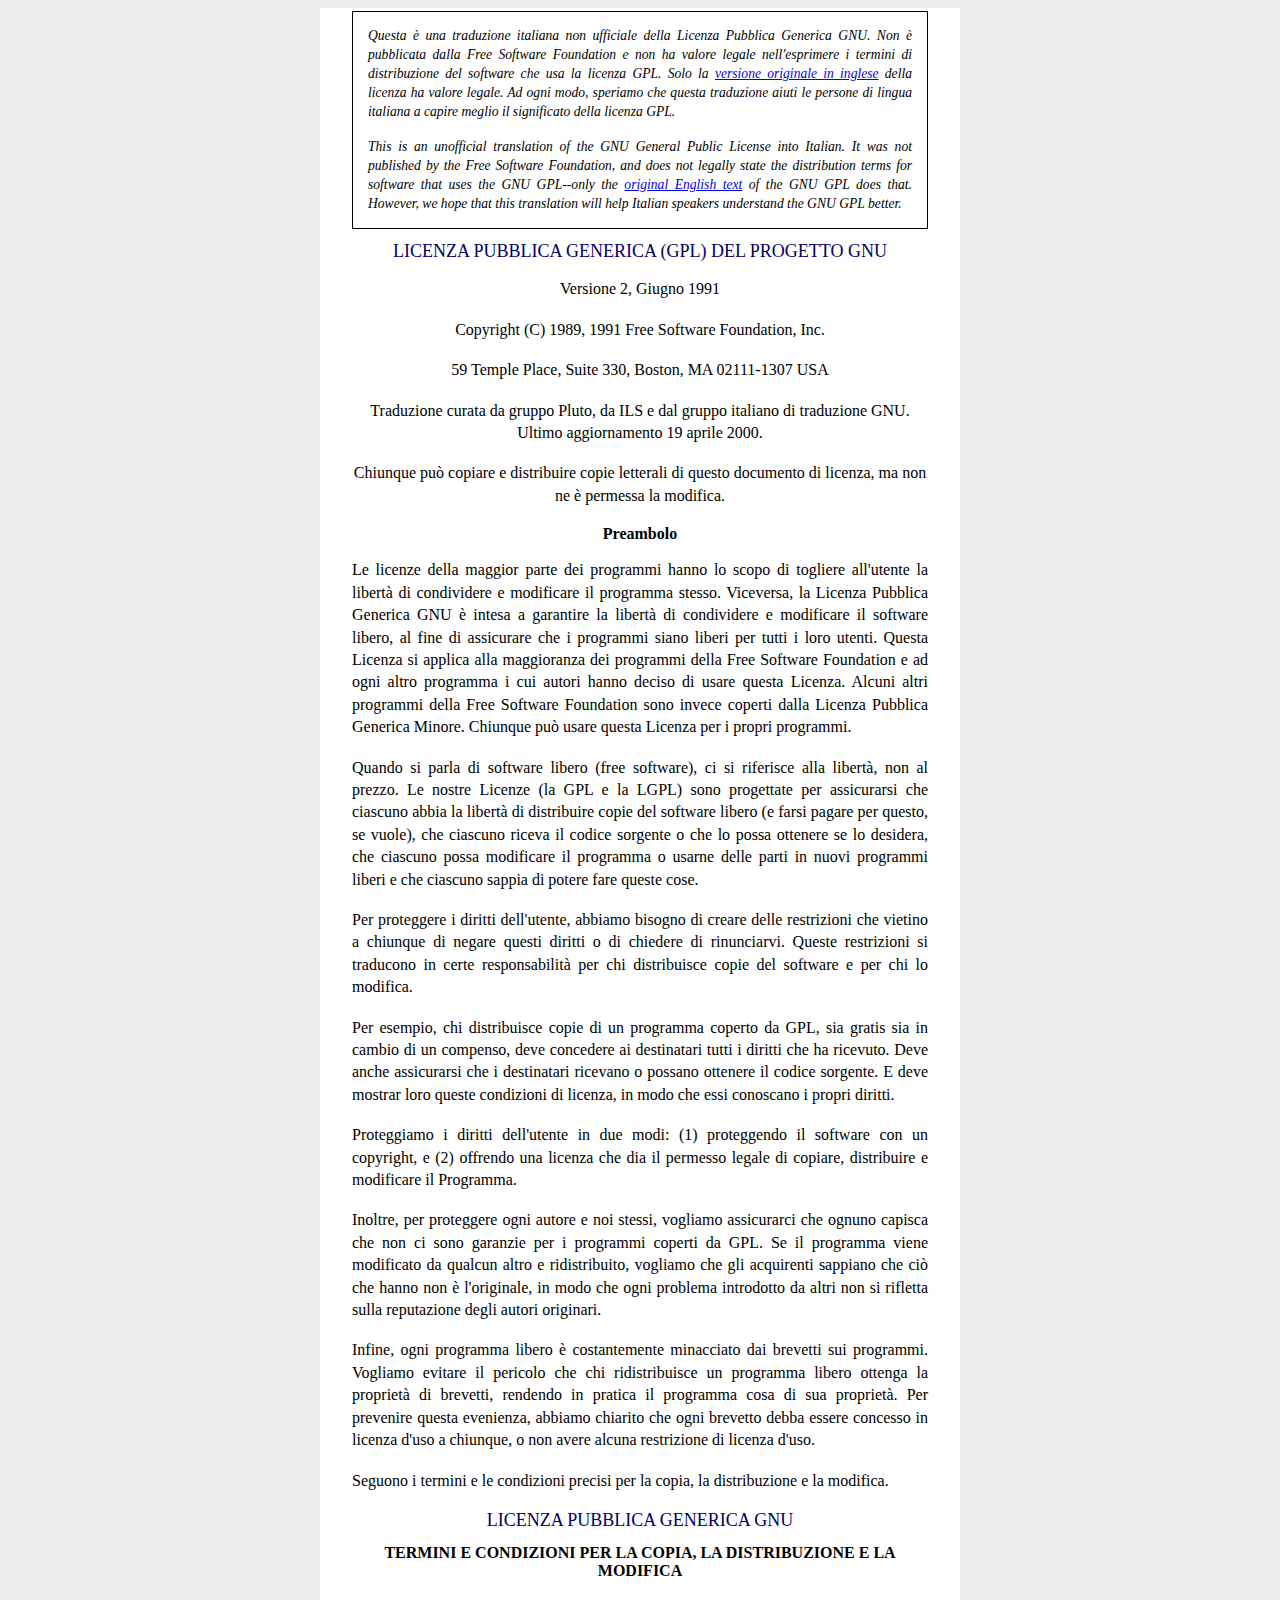
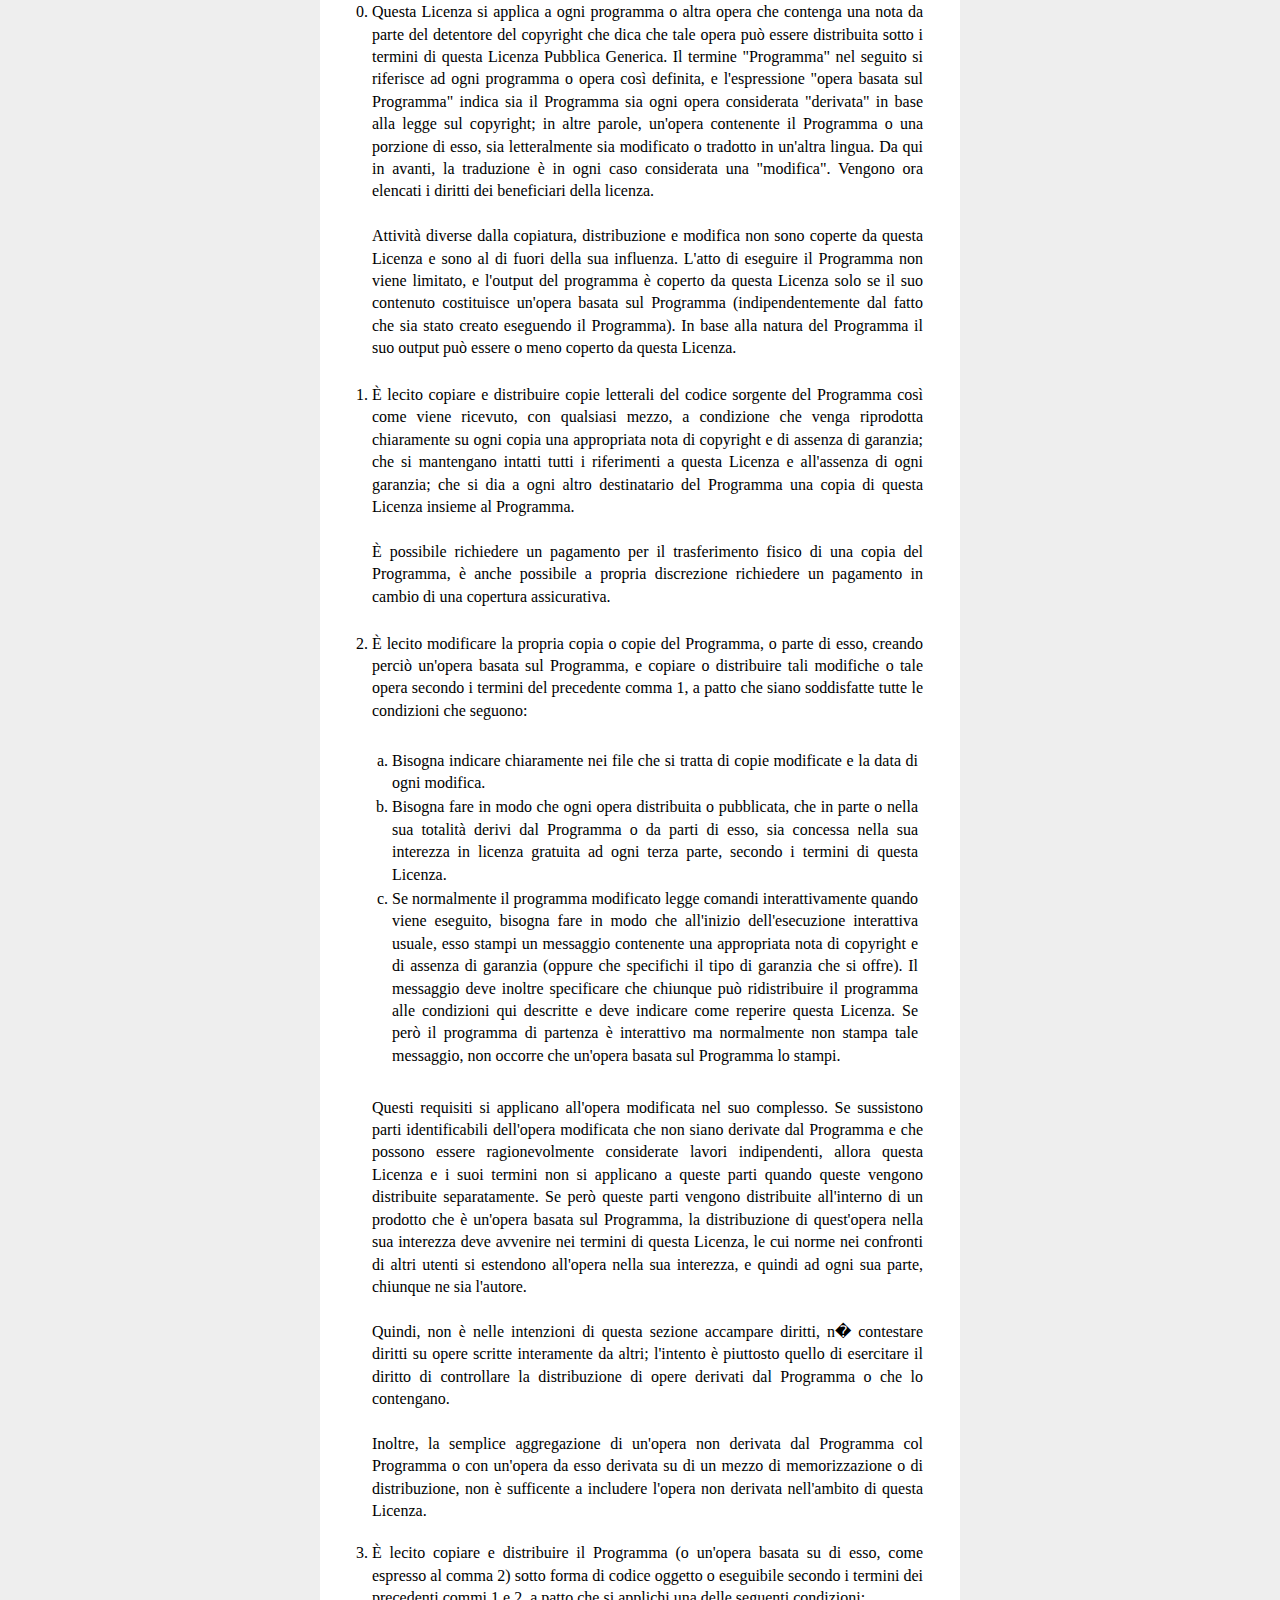
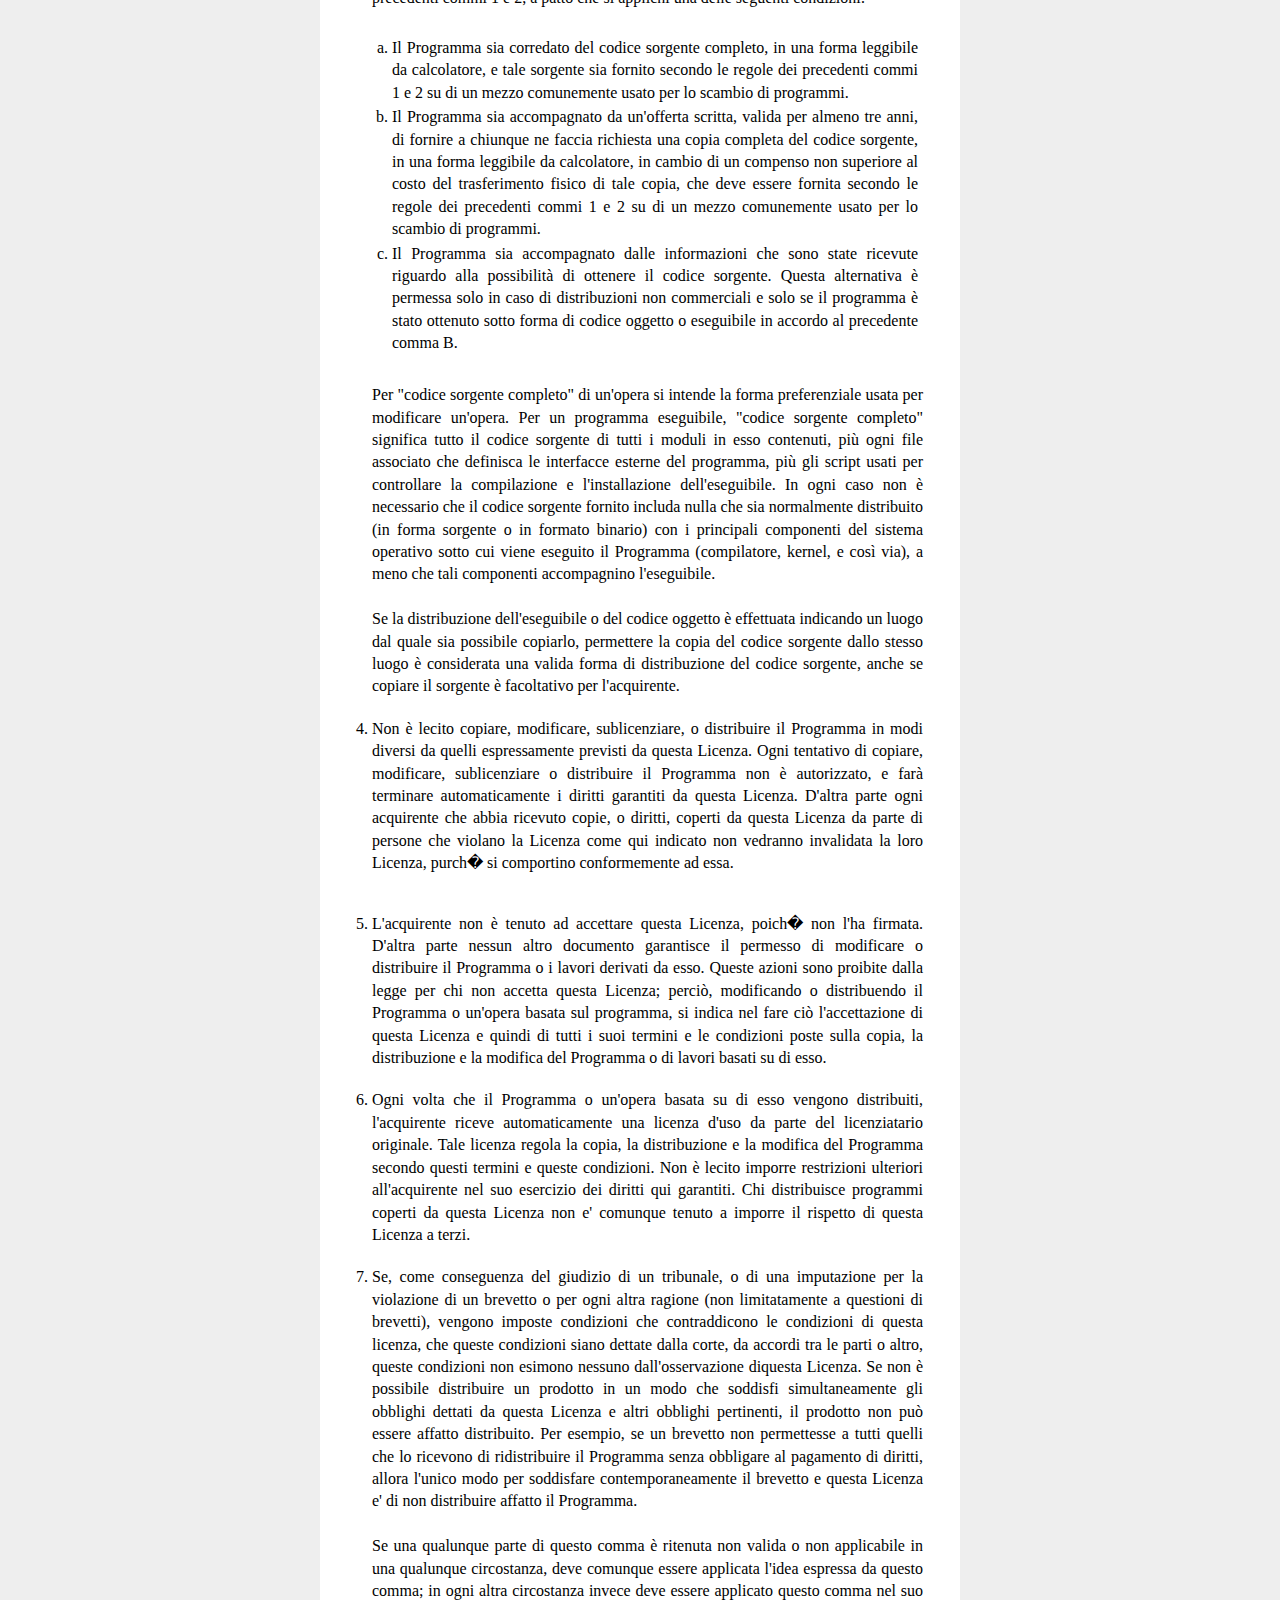
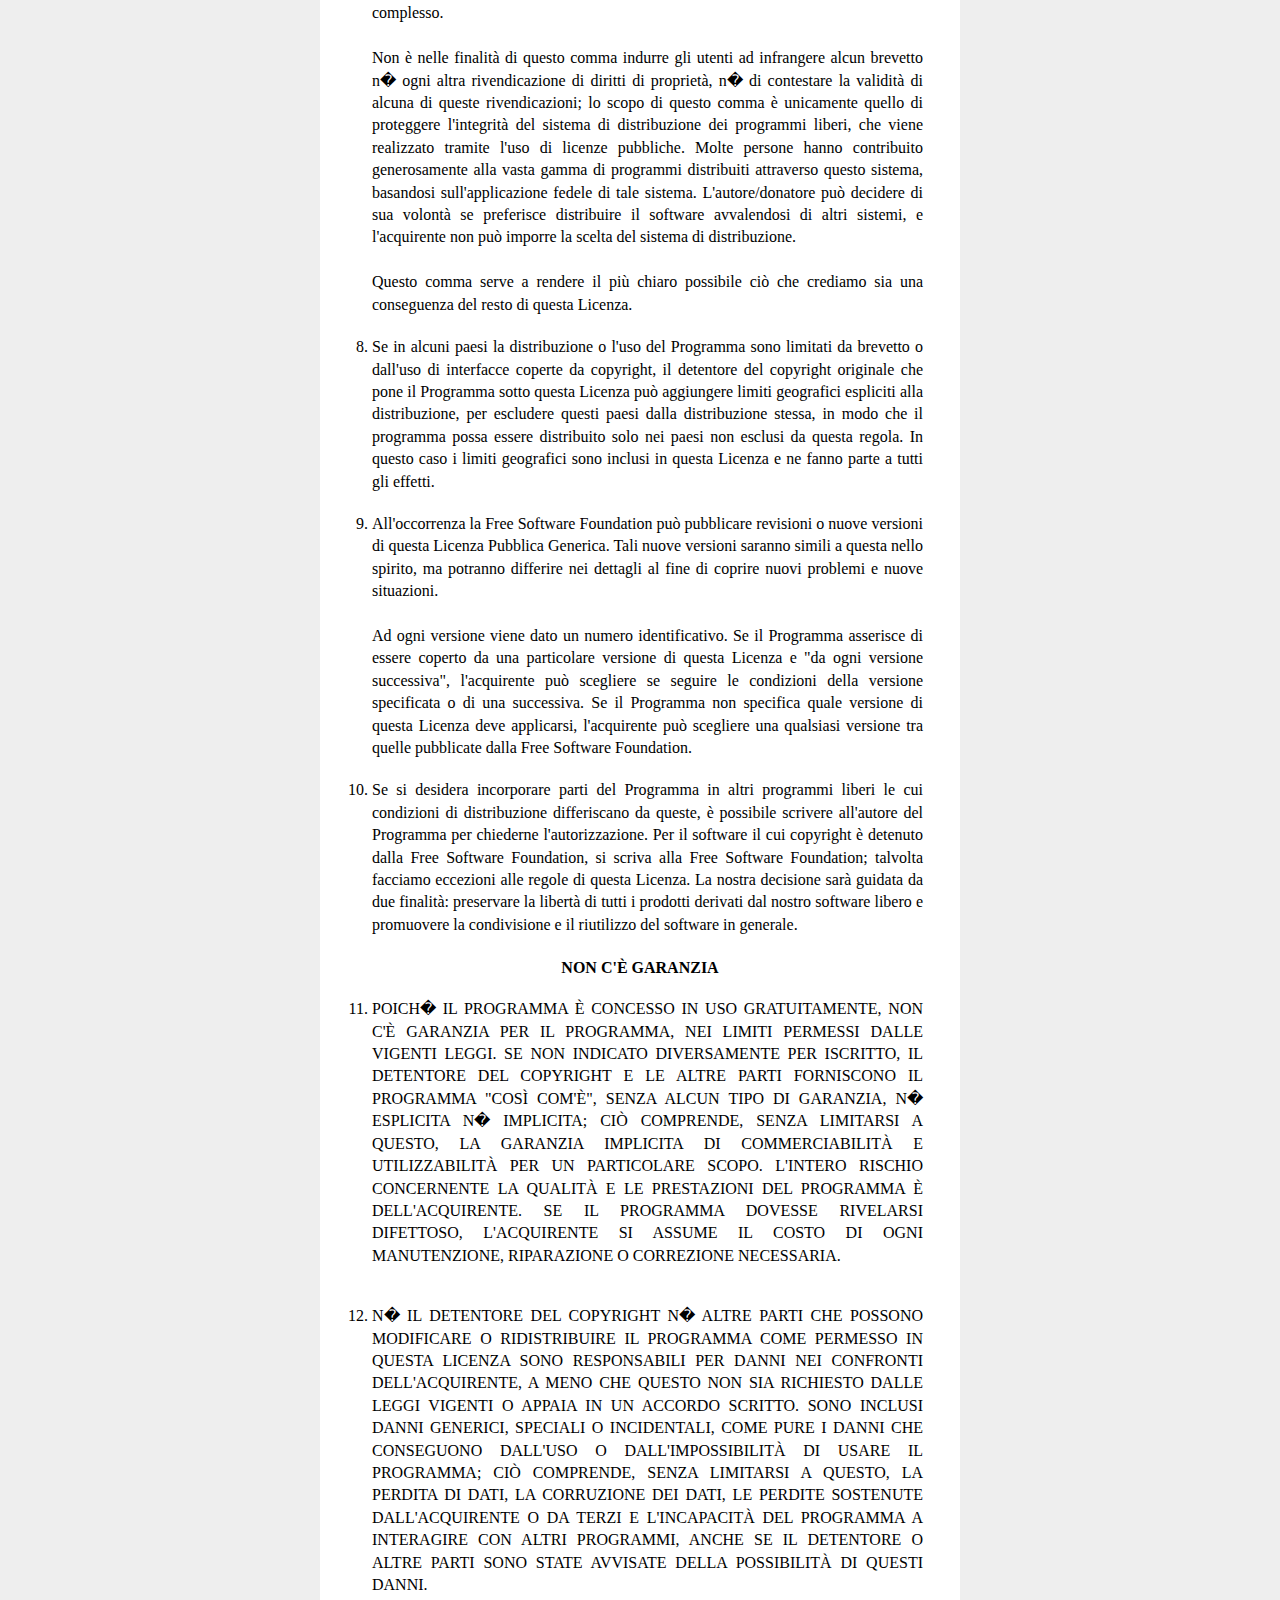
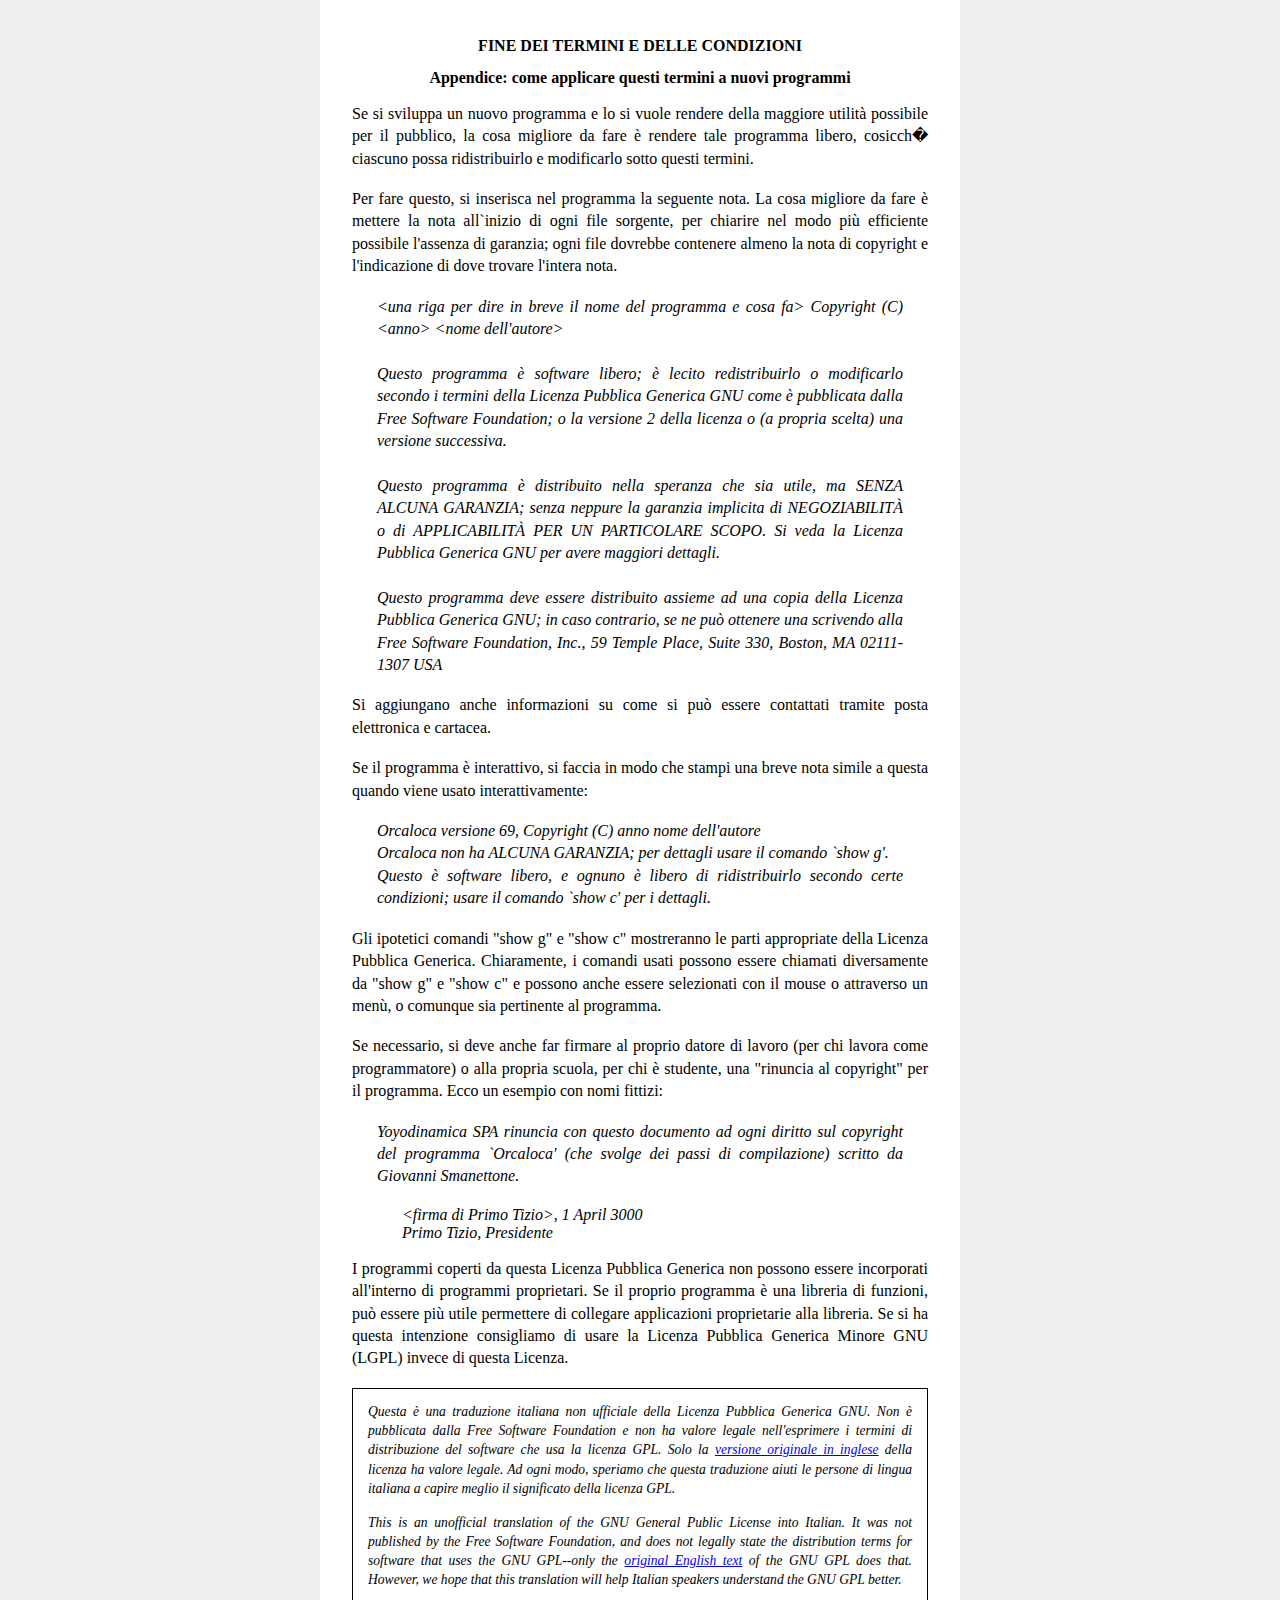
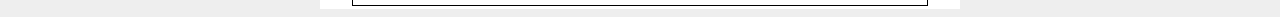
<file: licenza.html>
<!DOCTYPE html PUBLIC "-//W3C//DTD XHTML 1.0 Strict//EN" "http://www.w3.org/TR/xhtml1/DTD/xhtml1-strict.dtd">
<html xmlns="http://www.w3.org/1999/xhtml">
<head>
<title>WordPress &rsaquo; ReadMe</title>
<meta http-equiv="Content-Type" content="text/html; charset=utf-8" />
<style type="text/css" media="screen">
	<!--
	html {
		background: #eee;
	}
	body {
		background: #fff;
		color: #000;
		font-family: Georgia, "Times New Roman", Times, serif;
		margin-left: 25%;
		margin-right: 25%;
		padding: .2em 2em;
	}

	h1 {
		color: #006;
		font-size: 18px;
		font-weight: lighter;
	}

	h2 {
		font-size: 16px;
	}

	p, li, dt {
		line-height: 140%;
		padding-bottom: 2px;

	}

	ul, ol {
		padding: 5px 5px 5px 20px;
	}
	.indent {
		margin: 0 25px 0 25px;
		font-style: italic;
	}
	.nota {
		font-style: italic;
		font-size: 85%;
		border: 1px solid;
		padding: 0 15px 0 15px;
	}
	-->
	</style>
</head>
<body>
<div align="justify">
<div class="nota">
<p>Questa &egrave; una traduzione italiana non ufficiale della Licenza Pubblica Generica GNU. Non &egrave; pubblicata dalla Free Software Foundation e non ha valore legale nell'esprimere i termini di distribuzione del software che usa la licenza GPL. Solo la <a href="license.txt">versione originale in inglese</a> della licenza ha valore legale. Ad ogni modo, speriamo che questa traduzione aiuti le persone di lingua italiana a capire meglio il significato della licenza GPL.</p>
<p>This is an unofficial translation of the GNU General Public License into Italian. It was not published by the Free Software Foundation, and does not legally state the distribution terms for software that uses the GNU GPL--only the <a href="license.txt">original English text</a> of the GNU GPL does that. However, we hope that this translation will help Italian speakers understand the GNU GPL better.</p>
</div>
<h1 style="text-align: center">LICENZA PUBBLICA GENERICA (GPL) DEL PROGETTO GNU</h1>
<p style="text-align: center">Versione 2, Giugno 1991</p>
<p style="text-align: center">Copyright (C) 1989, 1991 Free Software Foundation, Inc.</p>
<p style="text-align: center">59 Temple Place, Suite 330, Boston, MA 02111-1307 USA</p>
<p style="text-align: center">Traduzione curata da gruppo Pluto, da ILS e dal gruppo italiano di traduzione GNU. Ultimo aggiornamento 19 aprile 2000.</p>
<p style="text-align: center">Chiunque pu&ograve; copiare e distribuire copie letterali di questo documento di licenza, ma non ne &egrave; permessa la modifica.</p>
<h2 style="text-align: center">Preambolo</h2>
<p>Le licenze della maggior parte dei programmi hanno lo scopo di togliere all'utente la libert&agrave; di condividere e modificare il programma stesso. Viceversa, la Licenza Pubblica Generica GNU &egrave; intesa a garantire la libert&agrave; di condividere e modificare il software libero, al fine di assicurare che i programmi siano liberi per tutti i loro utenti. Questa Licenza si applica alla maggioranza dei programmi della Free Software Foundation e ad ogni altro programma i cui autori hanno deciso di usare questa Licenza. Alcuni altri programmi della Free Software Foundation sono invece coperti dalla Licenza Pubblica Generica Minore. Chiunque pu&ograve; usare questa Licenza per i propri programmi.
<p>Quando si parla di software libero (free software), ci si riferisce alla libert&agrave;, non al prezzo. Le nostre Licenze (la GPL e la LGPL) sono progettate per assicurarsi che ciascuno abbia la libert&agrave; di distribuire copie del software libero (e farsi pagare per questo, se vuole), che ciascuno riceva il codice sorgente o che lo possa ottenere se lo desidera, che ciascuno possa modificare il programma o usarne delle parti in nuovi programmi liberi e che ciascuno sappia di potere fare queste cose.
<p>Per proteggere i diritti dell'utente, abbiamo bisogno di creare delle restrizioni che vietino a chiunque di negare questi diritti o di chiedere di rinunciarvi. Queste restrizioni si traducono in certe responsabilit&agrave; per chi distribuisce copie del software e per chi lo modifica.
<p>Per esempio, chi distribuisce copie di un programma coperto da GPL, sia gratis sia in cambio di un compenso, deve concedere ai destinatari tutti i diritti che ha ricevuto. Deve anche assicurarsi che i destinatari ricevano o possano ottenere il codice sorgente. E deve mostrar loro queste condizioni di licenza, in modo che essi conoscano i propri diritti.
<p>Proteggiamo i diritti dell'utente in due modi: (1) proteggendo il software con un copyright, e (2) offrendo una licenza che dia il permesso legale di copiare, distribuire e modificare il Programma.
<p>Inoltre, per proteggere ogni autore e noi stessi, vogliamo assicurarci che ognuno capisca che non ci sono garanzie per i programmi coperti da GPL. Se il programma viene modificato da qualcun altro e ridistribuito, vogliamo che gli acquirenti sappiano che ci&ograve; che hanno non &egrave; l'originale, in modo che ogni problema introdotto da altri non si rifletta sulla reputazione degli autori originari.
<p>Infine, ogni programma libero &egrave; costantemente minacciato dai brevetti sui programmi. Vogliamo evitare il pericolo che chi ridistribuisce un programma libero ottenga la propriet&agrave; di brevetti, rendendo in pratica il programma cosa di sua propriet&agrave;. Per prevenire questa evenienza, abbiamo chiarito che ogni brevetto debba essere concesso in licenza d'uso a chiunque, o non avere alcuna restrizione di licenza d'uso.
<p>Seguono i termini e le condizioni precisi per la copia, la distribuzione e la modifica.
<h1 style="text-align: center">LICENZA PUBBLICA GENERICA GNU</h1>
<h2 style="text-align: center">TERMINI E CONDIZIONI PER LA COPIA, LA DISTRIBUZIONE E LA MODIFICA</h2>
<ol start="0">
<li>Questa Licenza si applica a ogni programma o altra opera che contenga una nota da parte del detentore del copyright che dica che tale opera pu&ograve; essere distribuita sotto i termini di questa Licenza Pubblica Generica. Il termine "Programma" nel seguito si riferisce ad ogni programma o opera cos&igrave; definita, e l'espressione "opera basata sul Programma" indica sia il Programma sia ogni opera considerata "derivata" in base alla legge sul copyright; in altre parole, un'opera contenente il Programma o una porzione di esso, sia letteralmente sia modificato o tradotto in un'altra lingua. Da qui in avanti, la traduzione &egrave; in ogni caso considerata una "modifica". Vengono ora elencati i diritti dei beneficiari della licenza.<br /><br />
Attivit&agrave; diverse dalla copiatura, distribuzione e modifica non sono coperte da questa Licenza e sono al di fuori della sua influenza. L'atto di eseguire il Programma non viene limitato, e l'output del programma &egrave; coperto da questa Licenza solo se il suo contenuto costituisce un'opera basata sul Programma (indipendentemente dal fatto che sia stato creato eseguendo il Programma). In base alla natura del Programma il suo output pu&ograve; essere o meno coperto da questa Licenza.<br /><br />
<li>&Egrave; lecito copiare e distribuire copie letterali del codice sorgente del Programma cos&igrave; come viene ricevuto, con qualsiasi mezzo, a condizione che venga riprodotta chiaramente su ogni copia una appropriata nota di copyright e di assenza di garanzia; che si mantengano intatti tutti i riferimenti a questa Licenza e all'assenza di ogni garanzia; che si dia a ogni altro destinatario del Programma una copia di questa Licenza insieme al Programma.<br /><br />
&Egrave; possibile richiedere un pagamento per il trasferimento fisico di una copia del Programma, &egrave; anche possibile a propria discrezione richiedere un pagamento in cambio di una copertura assicurativa.<br /><br />
<li>&Egrave; lecito modificare la propria copia o copie del Programma, o parte di esso, creando perci&ograve; un'opera basata sul Programma, e copiare o distribuire tali modifiche o tale opera secondo i termini del precedente comma 1, a patto che siano soddisfatte tutte le condizioni che seguono:<br /><br />
<ol type="a">
<li>Bisogna indicare chiaramente nei file che si tratta di copie modificate e la data di ogni modifica.</li>
<li>Bisogna fare in modo che ogni opera distribuita o pubblicata, che in parte o nella sua totalit&agrave; derivi dal Programma o da parti di esso, sia concessa nella sua interezza in licenza gratuita ad ogni terza parte, secondo i termini di questa Licenza.</li>
<li>Se normalmente il programma modificato legge comandi interattivamente quando viene eseguito, bisogna fare in modo che all'inizio dell'esecuzione interattiva usuale, esso stampi un messaggio contenente una appropriata nota di copyright e di assenza di garanzia (oppure che specifichi il tipo di garanzia che si offre). Il messaggio deve inoltre specificare che chiunque pu&ograve; ridistribuire il programma alle condizioni qui descritte e deve indicare come reperire questa Licenza. Se per&ograve; il programma di partenza &egrave; interattivo ma normalmente non stampa tale messaggio, non occorre che un'opera basata sul Programma lo stampi.</li>
</ol><br />
Questi requisiti si applicano all'opera modificata nel suo complesso. Se sussistono parti identificabili dell'opera modificata che non siano derivate dal Programma e che possono essere ragionevolmente considerate lavori indipendenti, allora questa Licenza e i suoi termini non si applicano a queste parti quando queste vengono distribuite separatamente. Se per&ograve; queste parti vengono distribuite all'interno di un prodotto che &egrave; un'opera basata sul Programma, la distribuzione di quest'opera nella sua interezza deve avvenire nei termini di questa Licenza, le cui norme nei confronti di altri utenti si estendono all'opera nella sua interezza, e quindi ad ogni sua parte, chiunque ne sia l'autore.<br /><br />
Quindi, non &egrave; nelle intenzioni di questa sezione accampare diritti, n� contestare diritti su opere scritte interamente da altri; l'intento &egrave; piuttosto quello di esercitare il diritto di controllare la distribuzione di opere derivati dal Programma o che lo contengano.<br /><br />
Inoltre, la semplice aggregazione di un'opera non derivata dal Programma col Programma o con un'opera da esso derivata su di un mezzo di memorizzazione o di distribuzione, non &egrave; sufficente a includere l'opera non derivata nell'ambito di questa Licenza.</li><br />
<li>&Egrave; lecito copiare e distribuire il Programma (o un'opera basata su di esso, come espresso al comma 2) sotto forma di codice oggetto o eseguibile secondo i termini dei precedenti commi 1 e 2, a patto che si applichi una delle seguenti condizioni:<br /><br />
<ol type="a">
<li>Il Programma sia corredato del codice sorgente completo, in una forma leggibile da calcolatore, e tale sorgente sia fornito secondo le regole dei precedenti commi 1 e 2 su di un mezzo comunemente usato per lo scambio di programmi.</li>
<li>Il Programma sia accompagnato da un'offerta scritta, valida per almeno tre anni, di fornire a chiunque ne faccia richiesta una copia completa del codice sorgente, in una forma leggibile da calcolatore, in cambio di un compenso non superiore al costo del trasferimento fisico di tale copia, che deve essere fornita secondo le regole dei precedenti commi 1 e 2 su di un mezzo comunemente usato per lo scambio di programmi.</li>
<li>Il Programma sia accompagnato dalle informazioni che sono state ricevute riguardo alla possibilit&agrave; di ottenere il codice sorgente. Questa alternativa &egrave; permessa solo in caso di distribuzioni non commerciali e solo se il programma &egrave; stato ottenuto sotto forma di codice oggetto o eseguibile in accordo al precedente comma B.</li>
</ol><br />
Per "codice sorgente completo" di un'opera si intende la forma preferenziale usata per modificare un'opera. Per un programma eseguibile, "codice sorgente completo" significa tutto il codice sorgente di tutti i moduli in esso contenuti, pi&ugrave; ogni file associato che definisca le interfacce esterne del programma, pi&ugrave; gli script usati per controllare la compilazione e l'installazione dell'eseguibile. In ogni caso non &egrave; necessario che il codice sorgente fornito includa nulla che sia normalmente distribuito (in forma sorgente o in formato binario) con i principali componenti del sistema operativo sotto cui viene eseguito il Programma (compilatore, kernel, e cos&igrave; via), a meno che tali componenti accompagnino l'eseguibile.<br /><br />
Se la distribuzione dell'eseguibile o del codice oggetto &egrave; effettuata indicando un luogo dal quale sia possibile copiarlo, permettere la copia del codice sorgente dallo stesso luogo &egrave; considerata una valida forma di distribuzione del codice sorgente, anche se copiare il sorgente &egrave; facoltativo per l'acquirente.</li><br />
<li>Non &egrave; lecito copiare, modificare, sublicenziare, o distribuire il Programma in modi diversi da quelli espressamente previsti da questa Licenza. Ogni tentativo di copiare, modificare, sublicenziare o distribuire il Programma non &egrave; autorizzato, e far&agrave; terminare automaticamente i diritti garantiti da questa Licenza. D'altra parte ogni acquirente che abbia ricevuto copie, o diritti, coperti da questa Licenza da parte di persone che violano la Licenza come qui indicato non vedranno invalidata la loro Licenza, purch� si comportino conformemente ad essa.</li><br /><br />
<li>L'acquirente non &egrave; tenuto ad accettare questa Licenza, poich� non l'ha firmata. D'altra parte nessun altro documento garantisce il permesso di modificare o distribuire il Programma o i lavori derivati da esso. Queste azioni sono proibite dalla legge per chi non accetta questa Licenza; perci&ograve;, modificando o distribuendo il Programma o un'opera basata sul programma, si indica nel fare ci&ograve; l'accettazione di questa Licenza e quindi di tutti i suoi termini e le condizioni poste sulla copia, la distribuzione e la modifica del Programma o di lavori basati su di esso.</li><br />
<li>Ogni volta che il Programma o un'opera basata su di esso vengono distribuiti, l'acquirente riceve automaticamente una licenza d'uso da parte del licenziatario originale. Tale licenza regola la copia, la distribuzione e la modifica del Programma secondo questi termini e queste condizioni. Non &egrave; lecito imporre restrizioni ulteriori all'acquirente nel suo esercizio dei diritti qui garantiti. Chi distribuisce programmi coperti da questa Licenza non e' comunque tenuto a imporre il rispetto di questa Licenza a terzi.</li><br />
<li>Se, come conseguenza del giudizio di un tribunale, o di una imputazione per la violazione di un brevetto o per ogni altra ragione (non limitatamente a questioni di brevetti), vengono imposte condizioni che contraddicono le condizioni di questa licenza, che queste condizioni siano dettate dalla corte, da accordi tra le parti o altro, queste condizioni non esimono nessuno dall'osservazione diquesta Licenza. Se non &egrave; possibile distribuire un prodotto in un modo che soddisfi simultaneamente gli obblighi dettati da questa Licenza e altri obblighi pertinenti, il prodotto non pu&ograve; essere affatto distribuito. Per esempio, se un brevetto non permettesse a tutti quelli che lo ricevono di ridistribuire il Programma senza obbligare al pagamento di diritti, allora l'unico modo per soddisfare contemporaneamente il brevetto e questa Licenza e' di non distribuire affatto il Programma.<br /><br />
Se una qualunque parte di questo comma &egrave; ritenuta non valida o non applicabile in una qualunque circostanza, deve comunque essere applicata l'idea espressa da questo comma; in ogni altra circostanza invece deve essere applicato questo comma nel suo complesso.<br /><br />
Non &egrave; nelle finalit&agrave; di questo comma indurre gli utenti ad infrangere alcun brevetto n� ogni altra rivendicazione di diritti di propriet&agrave;, n� di contestare la validit&agrave; di alcuna di queste rivendicazioni; lo scopo di questo comma &egrave; unicamente quello di proteggere l'integrit&agrave; del sistema di distribuzione dei programmi liberi, che viene realizzato tramite l'uso di licenze pubbliche. Molte persone hanno contribuito generosamente alla vasta gamma di programmi distribuiti attraverso questo sistema, basandosi sull'applicazione fedele di tale sistema. L'autore/donatore pu&ograve; decidere di sua volont&agrave; se preferisce distribuire il software avvalendosi di altri sistemi, e l'acquirente non pu&ograve; imporre la scelta del sistema di distribuzione.<br /><br />
Questo comma serve a rendere il pi&ugrave; chiaro possibile ci&ograve; che crediamo sia una conseguenza del resto di questa Licenza.</li><br />
<li>Se in alcuni paesi la distribuzione o l'uso del Programma sono limitati da brevetto o dall'uso di interfacce coperte da copyright, il detentore del copyright originale che pone il Programma sotto questa Licenza pu&ograve; aggiungere limiti geografici espliciti alla distribuzione, per escludere questi paesi dalla distribuzione stessa, in modo che il programma possa essere distribuito solo nei paesi non esclusi da questa regola. In questo caso i limiti geografici sono inclusi in questa Licenza e ne fanno parte a tutti gli effetti.</li><br />
<li>All'occorrenza la Free Software Foundation pu&ograve; pubblicare revisioni o nuove versioni di questa Licenza Pubblica Generica. Tali nuove versioni saranno simili a questa nello spirito, ma potranno differire nei dettagli al fine di coprire nuovi problemi e nuove situazioni.<br /><br />
Ad ogni versione viene dato un numero identificativo. Se il Programma asserisce di essere coperto da una particolare versione di questa Licenza e "da ogni versione successiva", l'acquirente pu&ograve; scegliere se seguire le condizioni della versione specificata o di una successiva. Se il Programma non specifica quale versione di questa Licenza deve applicarsi, l'acquirente pu&ograve; scegliere una qualsiasi versione tra quelle pubblicate dalla Free Software Foundation.</li><br />
<li>Se si desidera incorporare parti del Programma in altri programmi liberi le cui condizioni di distribuzione differiscano da queste, &egrave; possibile scrivere all'autore del Programma per chiederne l'autorizzazione. Per il software il cui copyright &egrave; detenuto dalla Free Software Foundation, si scriva alla Free Software Foundation; talvolta facciamo eccezioni alle regole di questa Licenza. La nostra decisione sar&agrave; guidata da due finalit&agrave;: preservare la libert&agrave; di tutti i prodotti derivati dal nostro software libero e promuovere la condivisione e il riutilizzo del software in generale.</li>
</ol>
<h2 style="text-align: center">NON C'&Egrave; GARANZIA</h2>
<ol start="11">
<li>POICH� IL PROGRAMMA &Egrave; CONCESSO IN USO GRATUITAMENTE, NON C'&Egrave; GARANZIA PER IL PROGRAMMA, NEI LIMITI PERMESSI DALLE VIGENTI LEGGI. SE NON INDICATO DIVERSAMENTE PER ISCRITTO, IL DETENTORE DEL COPYRIGHT E LE ALTRE PARTI FORNISCONO IL PROGRAMMA "COS&Igrave; COM'&Egrave;", SENZA ALCUN TIPO DI GARANZIA, N� ESPLICITA N� IMPLICITA; CI&Ograve; COMPRENDE, SENZA LIMITARSI A QUESTO, LA GARANZIA IMPLICITA DI COMMERCIABILIT&Agrave; E UTILIZZABILIT&Agrave; PER UN PARTICOLARE SCOPO. L'INTERO RISCHIO CONCERNENTE LA QUALIT&Agrave; E LE PRESTAZIONI DEL PROGRAMMA &Egrave; DELL'ACQUIRENTE. SE IL PROGRAMMA DOVESSE RIVELARSI DIFETTOSO, L'ACQUIRENTE SI ASSUME IL COSTO DI OGNI MANUTENZIONE, RIPARAZIONE O CORREZIONE NECESSARIA.</li><br /><br />
<li>N� IL DETENTORE DEL COPYRIGHT N� ALTRE PARTI CHE POSSONO MODIFICARE O RIDISTRIBUIRE IL PROGRAMMA COME PERMESSO IN QUESTA LICENZA SONO RESPONSABILI PER DANNI NEI CONFRONTI DELL'ACQUIRENTE, A MENO CHE QUESTO NON SIA RICHIESTO DALLE LEGGI VIGENTI O APPAIA IN UN ACCORDO SCRITTO. SONO INCLUSI DANNI GENERICI, SPECIALI O INCIDENTALI, COME PURE I DANNI CHE CONSEGUONO DALL'USO O DALL'IMPOSSIBILIT&Agrave; DI USARE IL PROGRAMMA; CI&Ograve; COMPRENDE, SENZA LIMITARSI A QUESTO, LA PERDITA DI DATI, LA CORRUZIONE DEI DATI, LE PERDITE SOSTENUTE DALL'ACQUIRENTE O DA TERZI E L'INCAPACIT&Agrave; DEL PROGRAMMA A INTERAGIRE CON ALTRI PROGRAMMI, ANCHE SE IL DETENTORE O ALTRE PARTI SONO STATE AVVISATE DELLA POSSIBILIT&Agrave; DI QUESTI DANNI.</li><br />
</ol>
<h2 style="text-align: center">FINE DEI TERMINI E DELLE CONDIZIONI</h2>
<h2 style="text-align: center">Appendice: come applicare questi termini a nuovi programmi</h2>
<p>Se si sviluppa un nuovo programma e lo si vuole rendere della maggiore utilit&agrave; possibile per il pubblico, la cosa migliore da fare &egrave; rendere tale programma libero, cosicch� ciascuno possa ridistribuirlo e modificarlo sotto questi termini.</p>
<p>Per fare questo, si inserisca nel programma la seguente nota. La cosa migliore da fare &egrave; mettere la nota all`inizio di ogni file sorgente, per chiarire nel modo pi&ugrave; efficiente possibile l'assenza di garanzia; ogni file dovrebbe contenere almeno la nota di copyright e l'indicazione di dove trovare l'intera nota.</p>
<div class="indent">
<p>&lt;una riga per dire in breve il nome del programma e cosa fa&gt;
Copyright (C) &lt;anno&gt; &lt;nome dell'autore&gt;<br /><br />
Questo programma &egrave; software libero; &egrave; lecito redistribuirlo o modificarlo secondo i termini della Licenza Pubblica Generica GNU come &egrave; pubblicata dalla Free Software Foundation; o la versione 2 della licenza o (a propria scelta) una versione successiva.<br /><br />
Questo programma &egrave; distribuito nella speranza che sia utile, ma SENZA ALCUNA GARANZIA; senza neppure la garanzia implicita di NEGOZIABILIT&Agrave; o di APPLICABILIT&Agrave; PER UN PARTICOLARE SCOPO. Si veda la Licenza Pubblica Generica GNU per avere maggiori dettagli.<br /><br />
Questo programma deve essere distribuito assieme ad una copia della Licenza Pubblica Generica GNU; in caso contrario, se ne pu&ograve; ottenere una scrivendo alla Free Software Foundation, Inc., 59 Temple Place, Suite 330, Boston, MA 02111-1307 USA</p>
</div>
<p>Si aggiungano anche informazioni su come si pu&ograve; essere contattati tramite posta elettronica e cartacea.</p>
<p>Se il programma &egrave; interattivo, si faccia in modo che stampi una breve nota simile a questa quando viene usato interattivamente:</p>
<div class="indent">
<p>Orcaloca versione 69, Copyright (C) anno nome dell'autore<br />
Orcaloca non ha ALCUNA GARANZIA; per dettagli usare il comando `show g'.<br />
Questo &egrave; software libero, e ognuno &egrave; libero di ridistribuirlo secondo certe condizioni; usare il comando `show c' per i dettagli.
</div>
<p>Gli ipotetici comandi "show g" e "show c" mostreranno le parti appropriate della Licenza Pubblica Generica. Chiaramente, i comandi usati possono essere chiamati diversamente da "show g" e "show c" e possono anche essere selezionati con il mouse o attraverso un men&ugrave;, o comunque sia pertinente al programma.</p>
<p>Se necessario, si deve anche far firmare al proprio datore di lavoro (per chi lavora come programmatore) o alla propria scuola, per chi &egrave; studente, una "rinuncia al copyright" per il programma. Ecco un esempio con nomi fittizi:</p>
<div class="indent">
<p>Yoyodinamica SPA rinuncia con questo documento ad ogni diritto sul copyright del programma `Orcaloca' (che svolge dei passi di compilazione) scritto da Giovanni Smanettone.</p>
<div class="indent">
&lt;firma di Primo Tizio&gt;, 1 April 3000<br />
Primo Tizio, Presidente
</div>
</div>
<p>I programmi coperti da questa Licenza Pubblica Generica non possono essere incorporati all'interno di programmi proprietari. Se il proprio programma &egrave; una libreria di funzioni, pu&ograve; essere pi&ugrave; utile permettere di collegare applicazioni proprietarie alla libreria. Se si ha questa intenzione consigliamo di usare la Licenza Pubblica Generica Minore GNU (LGPL) invece di questa Licenza.</p>
<div class="nota">
<p>Questa &egrave; una traduzione italiana non ufficiale della Licenza Pubblica Generica GNU. Non &egrave; pubblicata dalla Free Software Foundation e non ha valore legale nell'esprimere i termini di distribuzione del software che usa la licenza GPL. Solo la <a href="license.txt">versione originale in inglese</a> della licenza ha valore legale. Ad ogni modo, speriamo che questa traduzione aiuti le persone di lingua italiana a capire meglio il significato della licenza GPL.</p>
<p>This is an unofficial translation of the GNU General Public License into Italian. It was not published by the Free Software Foundation, and does not legally state the distribution terms for software that uses the GNU GPL--only the <a href="license.txt">original English text</a> of the GNU GPL does that. However, we hope that this translation will help Italian speakers understand the GNU GPL better.</p>
</div>
</div>
</body>
</html>
</file>
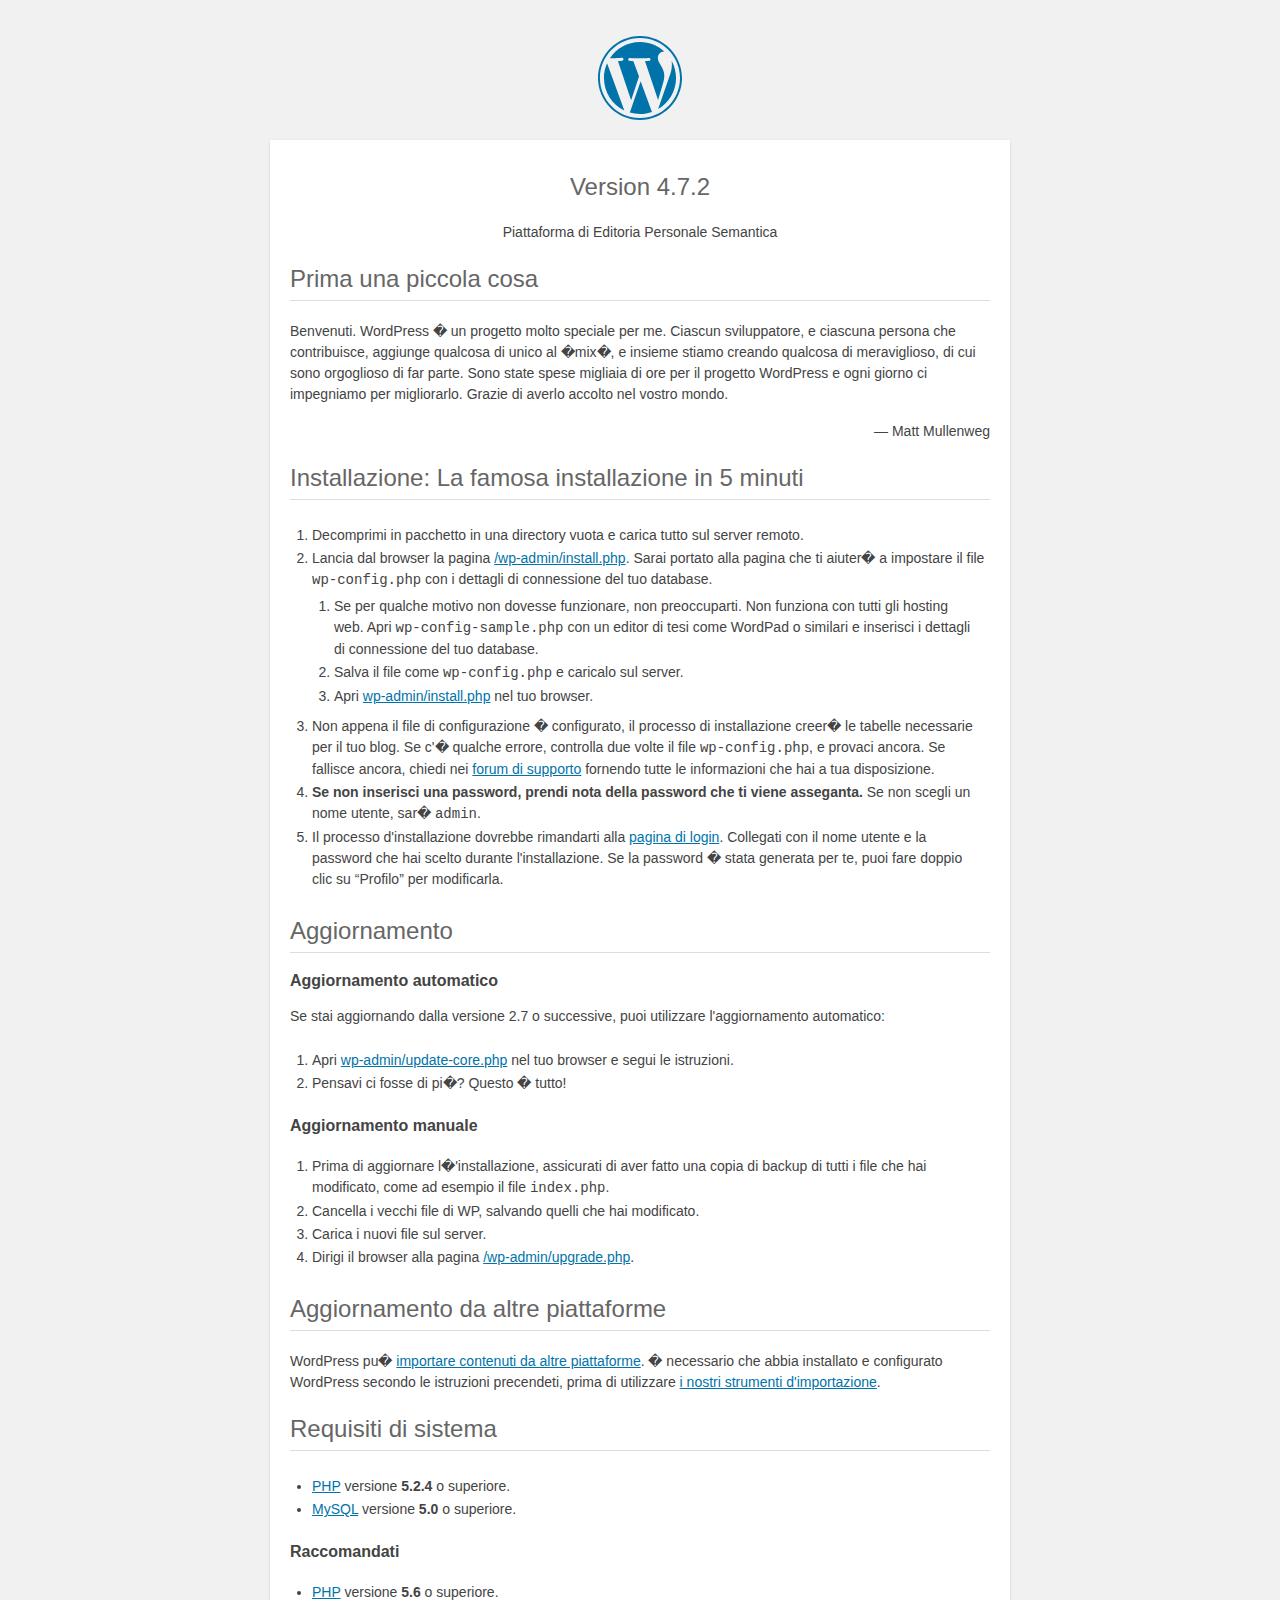
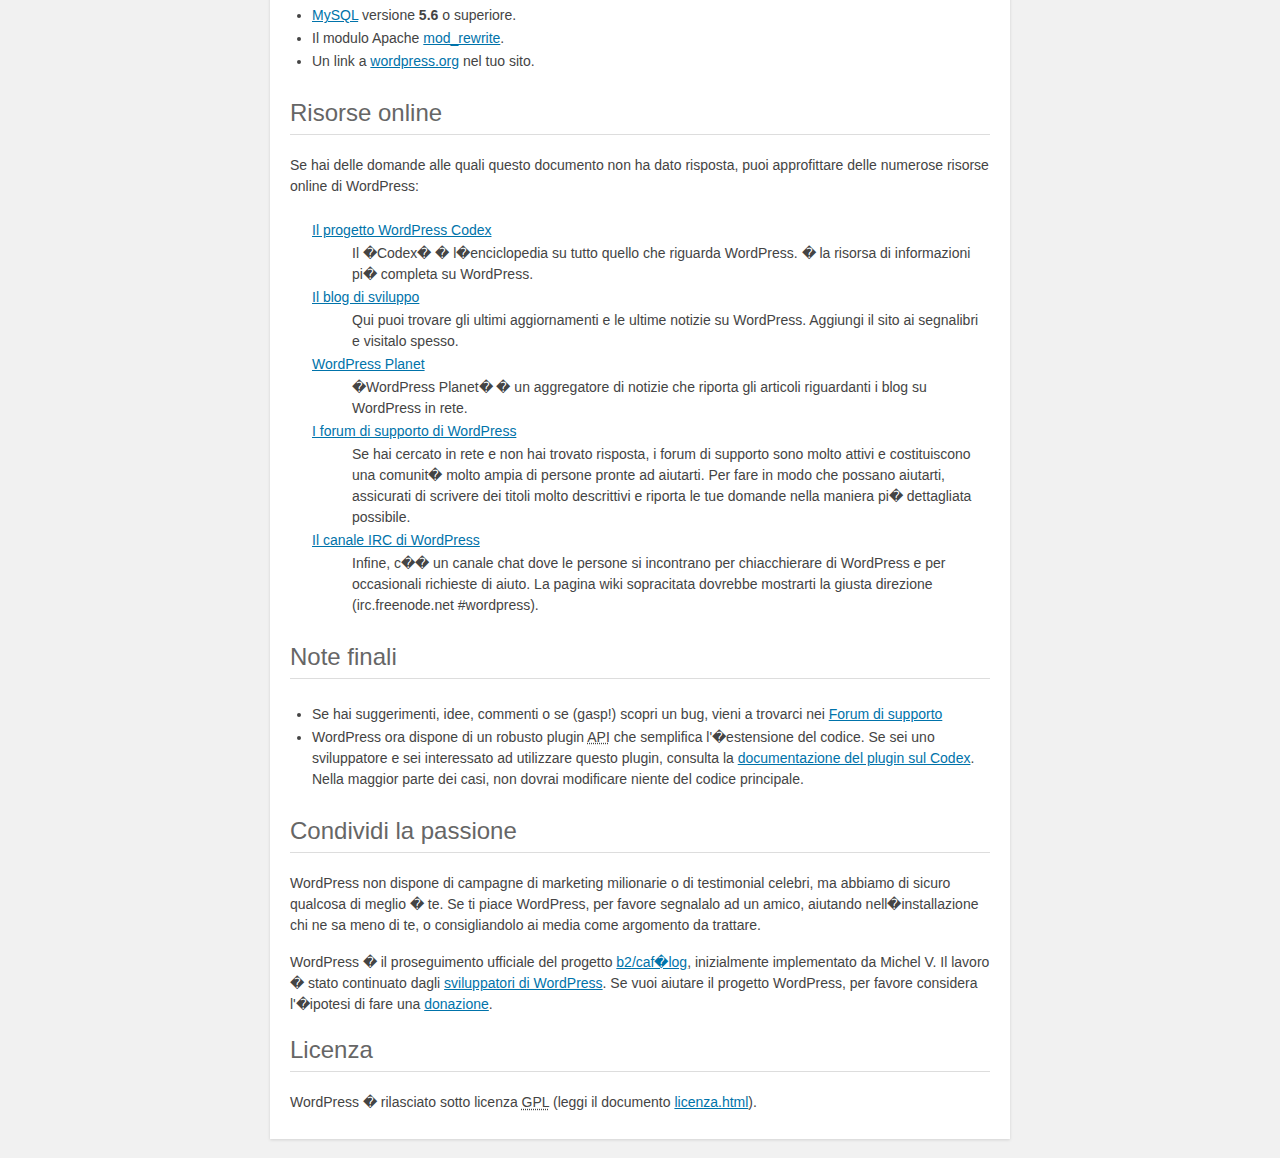
<file: readme.html>
<!DOCTYPE html>
<html>
<head>
	<meta name="viewport" content="width=device-width" />
	<meta http-equiv="Content-Type" content="text/html; charset=utf-8" />
	<title>WordPress &#8250; ReadMe</title>
	<link rel="stylesheet" href="wp-admin/css/install.css?ver=20100228" type="text/css" />
</head>
<body>
<h1 id="logo">
	<a href="https://wordpress.org/"><img alt="WordPress" src="wp-admin/images/wordpress-logo.png" /></a>
	<br /> Version 4.7.2
</h1>
<p style="text-align: center">Piattaforma di Editoria Personale Semantica</p>

<h2>Prima una piccola cosa</h2>
<p>Benvenuti. WordPress � un progetto molto speciale per me. Ciascun sviluppatore, e ciascuna persona che contribuisce, aggiunge qualcosa di unico al �mix�, e insieme stiamo creando qualcosa di meraviglioso, di cui sono orgoglioso di far parte. Sono state spese migliaia di ore per il progetto WordPress e ogni giorno ci impegniamo per migliorarlo. Grazie di averlo accolto nel vostro mondo.</p>
<p style="text-align: right">&#8212; Matt Mullenweg</p>

<h2>Installazione: La famosa installazione in 5 minuti</h2>
<ol>
	<li>Decomprimi in pacchetto in una directory vuota e carica tutto sul server remoto.</li>
	<li>Lancia dal browser la pagina <span class="file"><a href="wp-admin/install.php">/wp-admin/install.php</a></span>. Sarai portato alla pagina che ti aiuter� a impostare il file <code>wp-config.php</code> con i dettagli di connessione del tuo   database.
		<ol>
			<li>Se per qualche motivo non dovesse funzionare, non preoccuparti. Non funziona con tutti gli hosting web. Apri <code>wp-config-sample.php</code> con un editor di tesi come WordPad o similari e inserisci i dettagli di connessione del tuo   database.</li>
			<li>Salva il file come <code>wp-config.php</code> e caricalo sul server.</li>
			<li>Apri <span class="file"><a href="wp-admin/install.php">wp-admin/install.php</a></span> nel tuo browser.</li>
		</ol>
	</li>
	<li>Non appena il file di configurazione � configurato, il processo di installazione creer� le tabelle necessarie per il tuo blog. Se c'� qualche errore, controlla due volte il file   <code>wp-config.php</code>, e provaci ancora. Se fallisce ancora, chiedi nei <a href="https://wordpress.org/support/" title="WordPress support">forum di supporto</a> fornendo tutte le informazioni che hai a tua disposizione.</li>
	<li><strong>Se non inserisci una password, prendi nota della password che ti viene asseganta.</strong> Se non scegli un nome utente, sar� <code>admin</code>.</li>
	<li>Il processo d'installazione dovrebbe rimandarti alla <a href="wp-login.php">pagina di login</a>. Collegati con il nome utente e la password che hai scelto durante l'installazione. Se la password � stata generata per te, puoi fare doppio clic su  &#8220;Profilo&#8221; per modificarla.</li>
</ol>

<h2>Aggiornamento</h2>
<h3>Aggiornamento automatico</h3>
<p>Se stai aggiornando dalla versione 2.7 o successive, puoi utilizzare l'aggiornamento automatico:</p>
<ol>
	<li>Apri <span class="file"><a href="wp-admin/update-core.php">wp-admin/update-core.php</a></span> nel tuo browser e segui le istruzioni.</li>
	<li>Pensavi ci fosse di pi�? Questo � tutto!</li>
</ol>

<h3>Aggiornamento manuale</h3>
<ol>
	<li>Prima di aggiornare l�'installazione, assicurati di aver fatto una copia di backup di tutti i file che hai modificato, come ad esempio il file <code>index.php</code>.</li>
	<li>Cancella i vecchi file di WP, salvando quelli che hai modificato.</li>
	<li>Carica i nuovi file sul server.</li>
	<li>Dirigi il browser alla pagina <span class="file"><a href="wp-admin/upgrade.php">/wp-admin/upgrade.php</a></span>.</li>
</ol>

<h2>Aggiornamento da altre piattaforme</h2>
<p>WordPress pu� <a href="https://codex.wordpress.org/Importing_from_other_blogging_software">importare contenuti da altre piattaforme</a>. � necessario che abbia installato e configurato WordPress secondo le istruzioni precendeti, prima di utilizzare <a href="wp-admin/import.php" title="Import to WordPress">i nostri strumenti d'importazione</a>.</p>

<h2>Requisiti di sistema</h2>
<ul>
	<li><a href="http://php.net/">PHP</a> versione <strong>5.2.4</strong> o superiore.</li>
	<li><a href="http://www.mysql.com/">MySQL</a> versione <strong>5.0</strong> o superiore.</li>
</ul>

<h3>Raccomandati</h3>
<ul>
	<li><a href="http://php.net/">PHP</a> versione <strong>5.6</strong> o superiore.</li>
	<li><a href="http://www.mysql.com/">MySQL</a> versione <strong>5.6</strong> o superiore.</li>
	<li>Il modulo Apache <a href="http://httpd.apache.org/docs/2.2/mod/mod_rewrite.html">mod_rewrite</a>.</li>
	<li>Un link a <a href="https://wordpress.org/">wordpress.org</a> nel tuo sito.</li>
</ul>

<h2>Risorse online</h2>
<p>Se hai delle domande alle quali questo documento non ha dato risposta, puoi approfittare delle numerose risorse online di WordPress:</p>
<dl>
	<dt><a href="https://codex.wordpress.org/it:Main_Page">Il progetto WordPress Codex</a></dt>
	<dd>Il �Codex� � l�enciclopedia su tutto quello che riguarda WordPress. � la risorsa di informazioni pi� completa su WordPress.</dd>
	<dt><a href="https://wordpress.org/news/">Il blog di sviluppo</a></dt>
	<dd>Qui puoi trovare gli ultimi aggiornamenti e le ultime notizie su WordPress. Aggiungi il sito ai segnalibri e visitalo spesso.</dd>
	<dt><a href="https://planet.wordpress.org/">WordPress Planet</a></dt>
	<dd>�WordPress Planet� � un aggregatore di notizie che riporta gli articoli riguardanti i blog su WordPress in rete.</dd>
	<dt><a href="https://it.wordpress.org/forums/">I forum di supporto di WordPress</a></dt>
	<dd>Se hai cercato in rete e non hai trovato risposta, i forum di supporto sono molto attivi e costituiscono una comunit� molto ampia di persone pronte ad aiutarti. Per fare in modo che possano aiutarti, assicurati di scrivere dei titoli molto descrittivi e riporta le tue domande nella maniera pi� dettagliata possibile.</dd>
	<dt><a href="https://codex.wordpress.org/IRC">Il canale IRC di WordPress</a></dt>
	<dd>Infine, c�� un canale chat dove le persone si incontrano per chiacchierare di WordPress e per occasionali richieste di aiuto. La pagina wiki sopracitata dovrebbe mostrarti la giusta direzione (irc.freenode.net #wordpress).</dd>
</dl>

<h2>Note finali</h2>
<ul>
	<li>Se hai suggerimenti, idee, commenti o se (gasp!) scopri un bug, vieni a trovarci nei <a href="https://it.wordpress.org/forums/">Forum di supporto</a></li>
	<li>WordPress ora dispone di un robusto plugin <abbr title="application programming interface">API</abbr> che semplifica l'�estensione del codice. Se sei uno sviluppatore e sei interessato ad utilizzare questo plugin, consulta la <a href="https://codex.wordpress.org/Plugin_API">documentazione del plugin sul Codex</a>. Nella maggior parte dei casi, non dovrai modificare niente del codice principale.</li></ul>

<h2>Condividi la passione</h2>
<p>WordPress non dispone di campagne di marketing milionarie o di testimonial celebri, ma abbiamo di sicuro qualcosa di meglio � te. Se ti piace WordPress, per favore segnalalo ad un amico, aiutando nell�installazione chi ne sa meno di te, o consigliandolo ai media come argomento da trattare.</p>

<p>WordPress � il proseguimento ufficiale del progetto <a href="http://cafelog.com/">b2/caf�log</a>, inizialmente implementato da Michel V. Il lavoro � stato continuato dagli <a href="http://wordpress.org/about/">sviluppatori di WordPress</a>. Se vuoi aiutare il progetto WordPress, per favore considera l'�ipotesi di fare una <a href="http://wordpressfoundation.org/donate/" title="Donate to WordPress">donazione</a>.</p>

<h2>Licenza</h2>
<p>WordPress � rilasciato sotto licenza <abbr title="GNU Public License">GPL</abbr> (leggi il documento <a href="licenza.html">licenza.html</a>).</p>

</body>
</html>
</file>
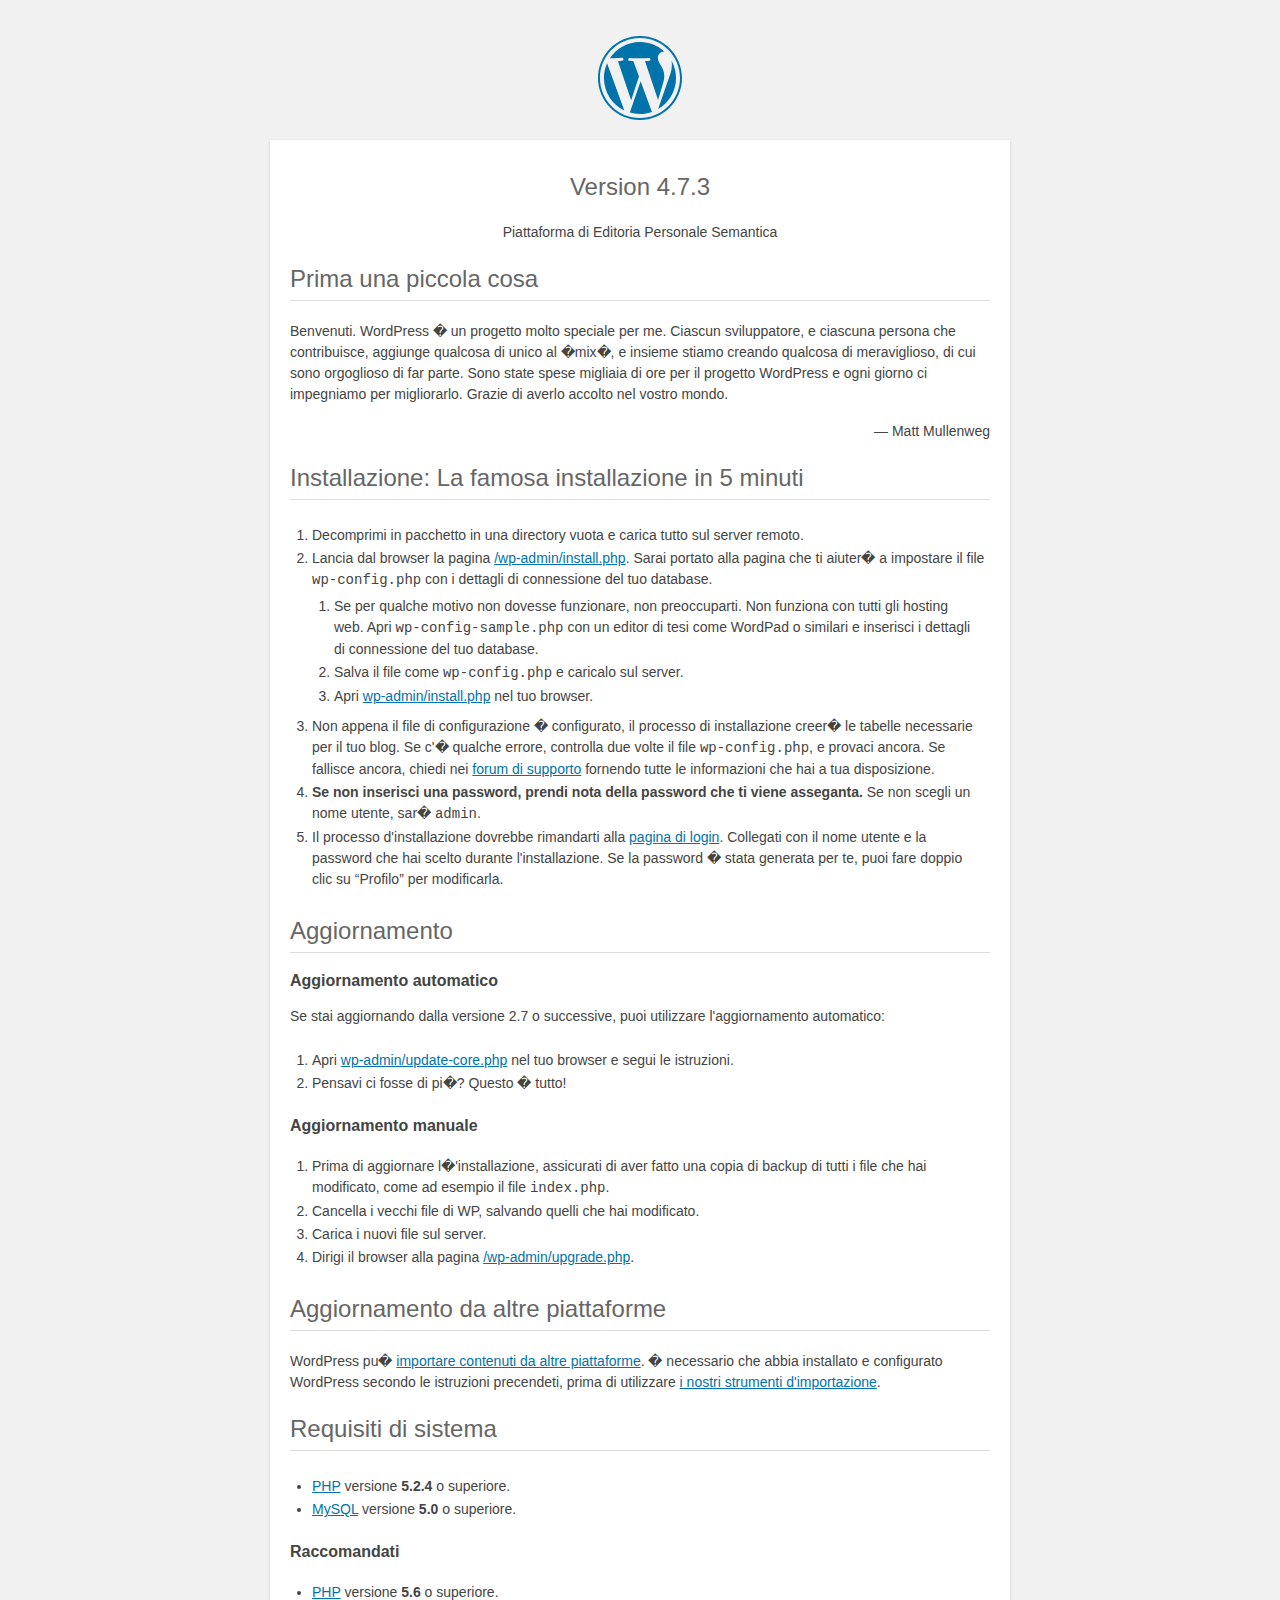
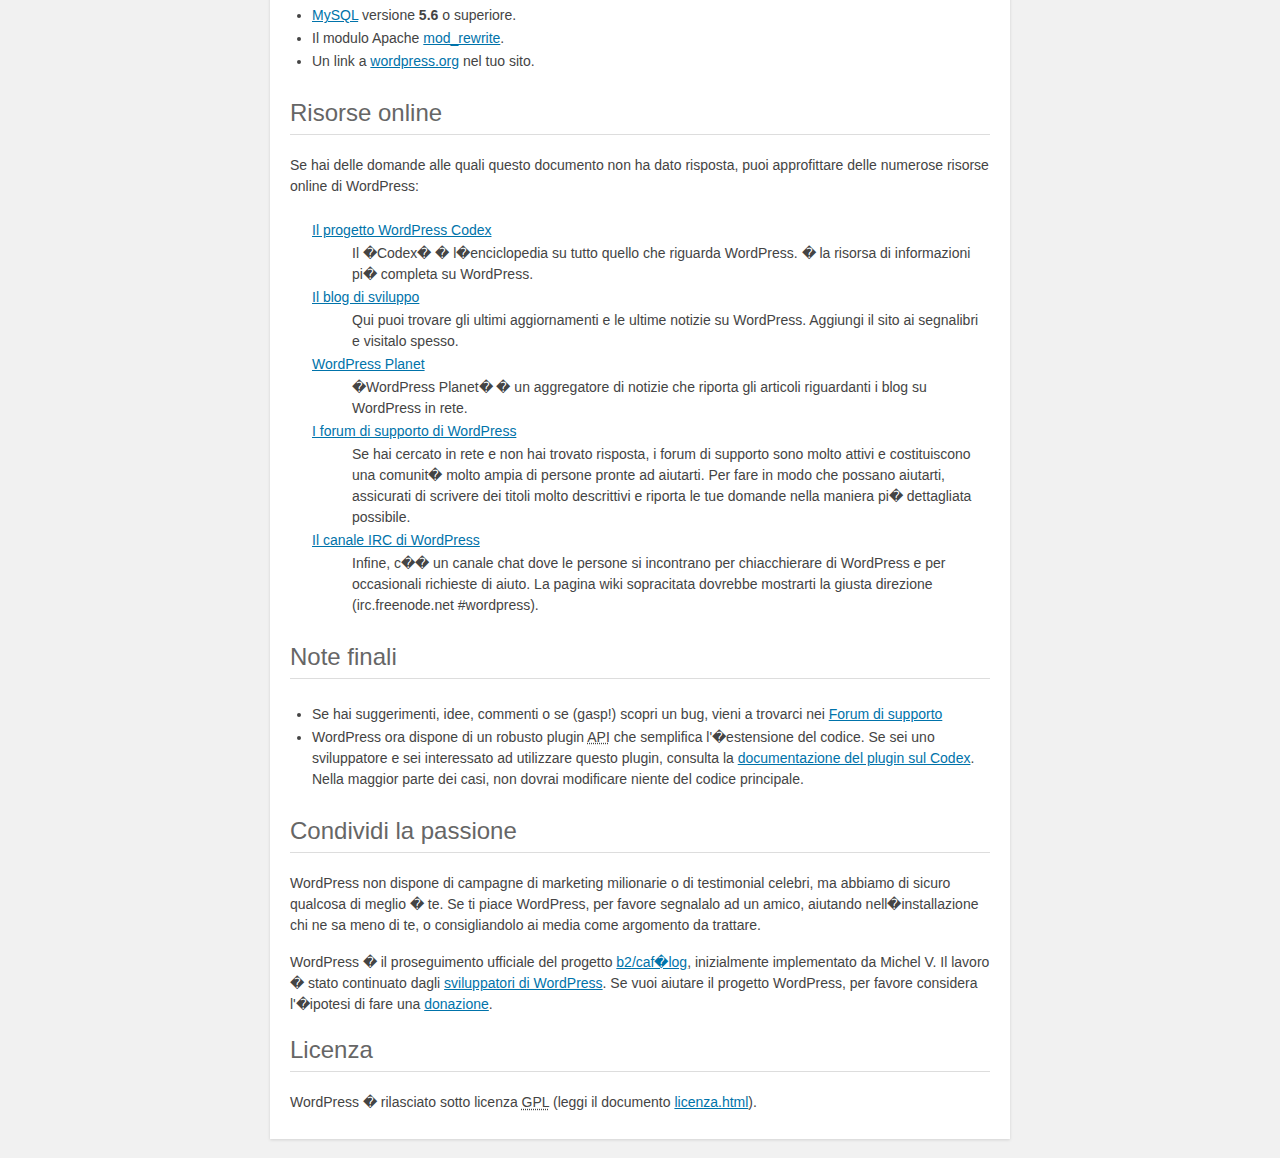
<file: wp-content/upgrade/wordpress-4.7.3-moqTxg/wordpress/readme.html>
<!DOCTYPE html>
<html>
<head>
	<meta name="viewport" content="width=device-width" />
	<meta http-equiv="Content-Type" content="text/html; charset=utf-8" />
	<title>WordPress &#8250; ReadMe</title>
	<link rel="stylesheet" href="wp-admin/css/install.css?ver=20100228" type="text/css" />
</head>
<body>
<h1 id="logo">
	<a href="https://wordpress.org/"><img alt="WordPress" src="wp-admin/images/wordpress-logo.png" /></a>
	<br /> Version 4.7.3
</h1>
<p style="text-align: center">Piattaforma di Editoria Personale Semantica</p>

<h2>Prima una piccola cosa</h2>
<p>Benvenuti. WordPress � un progetto molto speciale per me. Ciascun sviluppatore, e ciascuna persona che contribuisce, aggiunge qualcosa di unico al �mix�, e insieme stiamo creando qualcosa di meraviglioso, di cui sono orgoglioso di far parte. Sono state spese migliaia di ore per il progetto WordPress e ogni giorno ci impegniamo per migliorarlo. Grazie di averlo accolto nel vostro mondo.</p>
<p style="text-align: right">&#8212; Matt Mullenweg</p>

<h2>Installazione: La famosa installazione in 5 minuti</h2>
<ol>
	<li>Decomprimi in pacchetto in una directory vuota e carica tutto sul server remoto.</li>
	<li>Lancia dal browser la pagina <span class="file"><a href="wp-admin/install.php">/wp-admin/install.php</a></span>. Sarai portato alla pagina che ti aiuter� a impostare il file <code>wp-config.php</code> con i dettagli di connessione del tuo   database.
		<ol>
			<li>Se per qualche motivo non dovesse funzionare, non preoccuparti. Non funziona con tutti gli hosting web. Apri <code>wp-config-sample.php</code> con un editor di tesi come WordPad o similari e inserisci i dettagli di connessione del tuo   database.</li>
			<li>Salva il file come <code>wp-config.php</code> e caricalo sul server.</li>
			<li>Apri <span class="file"><a href="wp-admin/install.php">wp-admin/install.php</a></span> nel tuo browser.</li>
		</ol>
	</li>
	<li>Non appena il file di configurazione � configurato, il processo di installazione creer� le tabelle necessarie per il tuo blog. Se c'� qualche errore, controlla due volte il file   <code>wp-config.php</code>, e provaci ancora. Se fallisce ancora, chiedi nei <a href="https://wordpress.org/support/" title="WordPress support">forum di supporto</a> fornendo tutte le informazioni che hai a tua disposizione.</li>
	<li><strong>Se non inserisci una password, prendi nota della password che ti viene asseganta.</strong> Se non scegli un nome utente, sar� <code>admin</code>.</li>
	<li>Il processo d'installazione dovrebbe rimandarti alla <a href="wp-login.php">pagina di login</a>. Collegati con il nome utente e la password che hai scelto durante l'installazione. Se la password � stata generata per te, puoi fare doppio clic su  &#8220;Profilo&#8221; per modificarla.</li>
</ol>

<h2>Aggiornamento</h2>
<h3>Aggiornamento automatico</h3>
<p>Se stai aggiornando dalla versione 2.7 o successive, puoi utilizzare l'aggiornamento automatico:</p>
<ol>
	<li>Apri <span class="file"><a href="wp-admin/update-core.php">wp-admin/update-core.php</a></span> nel tuo browser e segui le istruzioni.</li>
	<li>Pensavi ci fosse di pi�? Questo � tutto!</li>
</ol>

<h3>Aggiornamento manuale</h3>
<ol>
	<li>Prima di aggiornare l�'installazione, assicurati di aver fatto una copia di backup di tutti i file che hai modificato, come ad esempio il file <code>index.php</code>.</li>
	<li>Cancella i vecchi file di WP, salvando quelli che hai modificato.</li>
	<li>Carica i nuovi file sul server.</li>
	<li>Dirigi il browser alla pagina <span class="file"><a href="wp-admin/upgrade.php">/wp-admin/upgrade.php</a></span>.</li>
</ol>

<h2>Aggiornamento da altre piattaforme</h2>
<p>WordPress pu� <a href="https://codex.wordpress.org/Importing_from_other_blogging_software">importare contenuti da altre piattaforme</a>. � necessario che abbia installato e configurato WordPress secondo le istruzioni precendeti, prima di utilizzare <a href="wp-admin/import.php" title="Import to WordPress">i nostri strumenti d'importazione</a>.</p>

<h2>Requisiti di sistema</h2>
<ul>
	<li><a href="http://php.net/">PHP</a> versione <strong>5.2.4</strong> o superiore.</li>
	<li><a href="http://www.mysql.com/">MySQL</a> versione <strong>5.0</strong> o superiore.</li>
</ul>

<h3>Raccomandati</h3>
<ul>
	<li><a href="http://php.net/">PHP</a> versione <strong>5.6</strong> o superiore.</li>
	<li><a href="http://www.mysql.com/">MySQL</a> versione <strong>5.6</strong> o superiore.</li>
	<li>Il modulo Apache <a href="http://httpd.apache.org/docs/2.2/mod/mod_rewrite.html">mod_rewrite</a>.</li>
	<li>Un link a <a href="https://wordpress.org/">wordpress.org</a> nel tuo sito.</li>
</ul>

<h2>Risorse online</h2>
<p>Se hai delle domande alle quali questo documento non ha dato risposta, puoi approfittare delle numerose risorse online di WordPress:</p>
<dl>
	<dt><a href="https://codex.wordpress.org/it:Main_Page">Il progetto WordPress Codex</a></dt>
	<dd>Il �Codex� � l�enciclopedia su tutto quello che riguarda WordPress. � la risorsa di informazioni pi� completa su WordPress.</dd>
	<dt><a href="https://wordpress.org/news/">Il blog di sviluppo</a></dt>
	<dd>Qui puoi trovare gli ultimi aggiornamenti e le ultime notizie su WordPress. Aggiungi il sito ai segnalibri e visitalo spesso.</dd>
	<dt><a href="https://planet.wordpress.org/">WordPress Planet</a></dt>
	<dd>�WordPress Planet� � un aggregatore di notizie che riporta gli articoli riguardanti i blog su WordPress in rete.</dd>
	<dt><a href="https://it.wordpress.org/forums/">I forum di supporto di WordPress</a></dt>
	<dd>Se hai cercato in rete e non hai trovato risposta, i forum di supporto sono molto attivi e costituiscono una comunit� molto ampia di persone pronte ad aiutarti. Per fare in modo che possano aiutarti, assicurati di scrivere dei titoli molto descrittivi e riporta le tue domande nella maniera pi� dettagliata possibile.</dd>
	<dt><a href="https://codex.wordpress.org/IRC">Il canale IRC di WordPress</a></dt>
	<dd>Infine, c�� un canale chat dove le persone si incontrano per chiacchierare di WordPress e per occasionali richieste di aiuto. La pagina wiki sopracitata dovrebbe mostrarti la giusta direzione (irc.freenode.net #wordpress).</dd>
</dl>

<h2>Note finali</h2>
<ul>
	<li>Se hai suggerimenti, idee, commenti o se (gasp!) scopri un bug, vieni a trovarci nei <a href="https://it.wordpress.org/forums/">Forum di supporto</a></li>
	<li>WordPress ora dispone di un robusto plugin <abbr title="application programming interface">API</abbr> che semplifica l'�estensione del codice. Se sei uno sviluppatore e sei interessato ad utilizzare questo plugin, consulta la <a href="https://codex.wordpress.org/Plugin_API">documentazione del plugin sul Codex</a>. Nella maggior parte dei casi, non dovrai modificare niente del codice principale.</li></ul>

<h2>Condividi la passione</h2>
<p>WordPress non dispone di campagne di marketing milionarie o di testimonial celebri, ma abbiamo di sicuro qualcosa di meglio � te. Se ti piace WordPress, per favore segnalalo ad un amico, aiutando nell�installazione chi ne sa meno di te, o consigliandolo ai media come argomento da trattare.</p>

<p>WordPress � il proseguimento ufficiale del progetto <a href="http://cafelog.com/">b2/caf�log</a>, inizialmente implementato da Michel V. Il lavoro � stato continuato dagli <a href="http://wordpress.org/about/">sviluppatori di WordPress</a>. Se vuoi aiutare il progetto WordPress, per favore considera l'�ipotesi di fare una <a href="http://wordpressfoundation.org/donate/" title="Donate to WordPress">donazione</a>.</p>

<h2>Licenza</h2>
<p>WordPress � rilasciato sotto licenza <abbr title="GNU Public License">GPL</abbr> (leggi il documento <a href="licenza.html">licenza.html</a>).</p>

</body>
</html>
</file>
<file: wp-admin/css/install.css>
html {
	background: #f1f1f1;
	margin: 0 20px;
}

body {
	background: #fff;
	color: #444;
	font-family: -apple-system, BlinkMacSystemFont, "Segoe UI", Roboto, Oxygen-Sans, Ubuntu, Cantarell, "Helvetica Neue", sans-serif;
	margin: 140px auto 25px;
	padding: 20px 20px 10px 20px;
	max-width: 700px;
	-webkit-font-smoothing: subpixel-antialiased;
	-webkit-box-shadow: 0 1px 3px rgba(0,0,0,0.13);
	box-shadow: 0 1px 3px rgba(0,0,0,0.13);
}

a {
	color: #0073aa;
}

a:hover,
a:active {
	color: #00a0d2;
}

a:focus {
	color: #124964;
	-webkit-box-shadow:
		0 0 0 1px #5b9dd9,
		0 0 2px 1px rgba(30, 140, 190, .8);
	box-shadow:
		0 0 0 1px #5b9dd9,
		0 0 2px 1px rgba(30, 140, 190, .8);
}

.ie8 a:focus {
	outline: #5b9dd9 solid 1px;
}

h1, h2 {
	border-bottom: 1px solid #ddd;
	clear: both;
	color: #666;
	font-size: 24px;
	padding: 0;
	padding-bottom: 7px;
	font-weight: 400;
}

h3 {
	font-size: 16px;
}

p, li, dd, dt {
	padding-bottom: 2px;
	font-size: 14px;
	line-height: 1.5;
}

code, .code {
	font-family: Consolas, Monaco, monospace;
}

ul, ol, dl {
	padding: 5px 5px 5px 22px;
}

a img {
	border:0
}
abbr {
	border: 0;
	font-variant: normal;
}

fieldset {
	border: 0;
	padding: 0;
	margin: 0;
}

label {
	cursor: pointer;
}

#logo {
	margin: 6px 0 14px 0;
	padding: 0 0 7px 0;
	border-bottom: none;
	text-align:center
}
#logo a {
	background-image: url(../images/w-logo-blue.png?ver=20131202);
	background-image: none, url(../images/wordpress-logo.svg?ver=20131107);
	-webkit-background-size: 84px;
	background-size: 84px;
	background-position: center top;
	background-repeat: no-repeat;
	color: #444; /* same as login.css */
	height: 84px;
	font-size: 20px;
	font-weight: 400;
	line-height: 1.3em;
	margin: -130px auto 25px;
	padding: 0;
	text-decoration: none;
	width: 84px;
	text-indent: -9999px;
	outline: none;
	overflow: hidden;
	display: block;
}

#logo a:focus {
	-webkit-box-shadow: none;
	box-shadow: none;
}

.step {
	margin: 20px 0 15px;
}
.step, th {
	text-align: left;
	padding: 0;
}
.language-chooser.wp-core-ui .step .button.button-large {
	height: 36px;
	font-size: 14px;
	line-height: 33px;
	vertical-align: middle;
}
textarea {
	border: 1px solid #ddd;
	font-family: -apple-system, BlinkMacSystemFont, "Segoe UI", Roboto, Oxygen-Sans, Ubuntu, Cantarell, "Helvetica Neue", sans-serif;
	width: 100%;
	-webkit-box-sizing: border-box;
	-moz-box-sizing: border-box;
	box-sizing: border-box;
}

.form-table {
	border-collapse: collapse;
	margin-top: 1em;
	width: 100%;
}

.form-table td {
	margin-bottom: 9px;
	padding: 10px 20px 10px 0;
	font-size: 14px;
	vertical-align: top
}

.form-table th {
	font-size: 14px;
	text-align: left;
	padding: 10px 20px 10px 0;
	width: 140px;
	vertical-align: top;
}

.form-table code {
	line-height: 18px;
	font-size: 14px;
}

.form-table p {
	margin: 4px 0 0 0;
	font-size: 11px;
}

.form-table input {
	line-height: 20px;
	font-size: 15px;
	padding: 3px 5px;
	border: 1px solid #ddd;
	-webkit-box-shadow: inset 0 1px 2px rgba(0,0,0,0.07);
	box-shadow: inset 0 1px 2px rgba(0,0,0,0.07);
}

input,
submit {
	font-family: -apple-system, BlinkMacSystemFont, "Segoe UI", Roboto, Oxygen-Sans, Ubuntu, Cantarell, "Helvetica Neue", sans-serif;
}

.form-table input[type=text],
.form-table input[type=email],
.form-table input[type=url],
.form-table input[type=password] {
	width: 206px;
}

.form-table th p {
	font-weight: 400;
}

.form-table.install-success th,
.form-table.install-success td {
	vertical-align: middle;
	padding: 16px 20px 16px 0;
}

.form-table.install-success td p {
	margin: 0;
	font-size: 14px;
}

.form-table.install-success td code {
	margin: 0;
	font-size: 18px;
}

#error-page {
	margin-top: 50px;
}

#error-page p {
	font-size: 14px;
	line-height: 18px;
	margin: 25px 0 20px;
}

#error-page code, .code {
	font-family: Consolas, Monaco, monospace;
}

.wp-hide-pw > .dashicons {
	line-height: inherit;
}

#pass-strength-result {
	background-color: #eee;
	border: 1px solid #ddd;
	color: #23282d;
	margin: -2px 5px 5px 0px;
	padding: 3px 5px;
	text-align: center;
	width: 218px;
	-webkit-box-sizing: border-box;
	-moz-box-sizing: border-box;
	box-sizing: border-box;
	opacity: 0;
}

#pass-strength-result.short {
	background-color: #f1adad;
	border-color: #e35b5b;
	opacity: 1;
}

#pass-strength-result.bad {
	background-color: #fbc5a9;
	border-color: #f78b53;
	opacity: 1;
}

#pass-strength-result.good {
	background-color: #ffe399;
	border-color: #ffc733;
	opacity: 1;
}

#pass-strength-result.strong {
	background-color: #c1e1b9;
	border-color: #83c373;
	opacity: 1;
}

#pass1.short, #pass1-text.short {
	border-color: #e35b5b;
}

#pass1.bad, #pass1-text.bad {
	border-color: #f78b53;
}

#pass1.good, #pass1-text.good {
	border-color: #ffc733;
}

#pass1.strong, #pass1-text.strong {
	border-color: #83c373;
}

.pw-weak {
	display: none;
}

.message {
	border-left: 4px solid #dc3232;
	padding: .7em .6em;
	background-color: #fbeaea;
}

/* rtl:ignore */
#dbname,
#uname,
#pwd,
#dbhost,
#prefix,
#user_login,
#admin_email,
#pass1,
#pass2 {
	direction: ltr;
}

#pass1-text,
.show-password #pass1 {
	display: none;
}

.show-password #pass1-text
{
	display: inline-block;
}

.form-table span.description.important {
	font-size: 12px;
}


/* localization */
body.rtl,
.rtl textarea,
.rtl input,
.rtl submit {
	font-family: Tahoma, sans-serif;
}

:lang(he-il) body.rtl,
:lang(he-il) .rtl textarea,
:lang(he-il) .rtl input,
:lang(he-il) .rtl submit {
	font-family: Arial, sans-serif;
}

@media only screen and (max-width: 799px) {
	body {
		margin-top: 115px;
	}
	#logo a {
		margin: -125px auto 30px;
	}
}

@media screen and ( max-width: 782px ) {

	.form-table {
		margin-top: 0;
	}

	.form-table th,
	.form-table td {
		display: block;
		width: auto;
		vertical-align: middle;
	}

	.form-table th {
		padding: 20px 0 0;
	}

	.form-table td {
		padding: 5px 0;
		border: 0;
		margin: 0;
	}

	textarea,
	input {
		font-size: 16px;
	}

	.form-table td input[type="text"],
	.form-table td input[type="email"],
	.form-table td input[type="url"],
	.form-table td input[type="password"],
	.form-table td select,
	.form-table td textarea,
	.form-table span.description {
		width: 100%;
		font-size: 16px;
		line-height: 1.5;
		padding: 7px 10px;
		display: block;
		max-width: none;
		-webkit-box-sizing: border-box;
		-moz-box-sizing: border-box;
		box-sizing: border-box;
	}

}

body.language-chooser {
	max-width: 300px;
}

.language-chooser select {
	padding: 8px;
	width: 100%;
	display: block;
	border: 1px solid #ddd;
	background-color: #fff;
	color: #32373c;
	font-size: 16px;
	font-family: Arial, sans-serif;
	font-weight: 400;
}

.language-chooser p {
	text-align: right;
}

.screen-reader-input,
.screen-reader-text {
	position: absolute;
	margin: -1px;
	padding: 0;
	height: 1px;
	width: 1px;
	overflow: hidden;
	clip: rect(0 0 0 0);
	border: 0;
}

.spinner {
	background: url(../images/spinner.gif) no-repeat;
	-webkit-background-size: 20px 20px;
	background-size: 20px 20px;
	visibility: hidden;
	opacity: 0.7;
	filter: alpha(opacity=70);
	width: 20px;
	height: 20px;
	margin: 2px 5px 0;
}

.step .spinner {
	display: inline-block;
	vertical-align: middle;
	margin-right: 15px;
}

.button.hide-if-no-js,
.hide-if-no-js {
	display: none;
}

/**
 * HiDPI Displays
 */
@media print,
  (-webkit-min-device-pixel-ratio: 1.25),
  (min-resolution: 120dpi) {

	.spinner {
		background-image: url(../images/spinner-2x.gif);
	}

}
</file>
<file: wp-content/upgrade/wordpress-4.7.3-moqTxg/wordpress/wp-admin/css/install.css>
html {
	background: #f1f1f1;
	margin: 0 20px;
}

body {
	background: #fff;
	color: #444;
	font-family: -apple-system, BlinkMacSystemFont, "Segoe UI", Roboto, Oxygen-Sans, Ubuntu, Cantarell, "Helvetica Neue", sans-serif;
	margin: 140px auto 25px;
	padding: 20px 20px 10px 20px;
	max-width: 700px;
	-webkit-font-smoothing: subpixel-antialiased;
	-webkit-box-shadow: 0 1px 3px rgba(0,0,0,0.13);
	box-shadow: 0 1px 3px rgba(0,0,0,0.13);
}

a {
	color: #0073aa;
}

a:hover,
a:active {
	color: #00a0d2;
}

a:focus {
	color: #124964;
	-webkit-box-shadow:
		0 0 0 1px #5b9dd9,
		0 0 2px 1px rgba(30, 140, 190, .8);
	box-shadow:
		0 0 0 1px #5b9dd9,
		0 0 2px 1px rgba(30, 140, 190, .8);
}

.ie8 a:focus {
	outline: #5b9dd9 solid 1px;
}

h1, h2 {
	border-bottom: 1px solid #ddd;
	clear: both;
	color: #666;
	font-size: 24px;
	padding: 0;
	padding-bottom: 7px;
	font-weight: 400;
}

h3 {
	font-size: 16px;
}

p, li, dd, dt {
	padding-bottom: 2px;
	font-size: 14px;
	line-height: 1.5;
}

code, .code {
	font-family: Consolas, Monaco, monospace;
}

ul, ol, dl {
	padding: 5px 5px 5px 22px;
}

a img {
	border:0
}
abbr {
	border: 0;
	font-variant: normal;
}

fieldset {
	border: 0;
	padding: 0;
	margin: 0;
}

label {
	cursor: pointer;
}

#logo {
	margin: 6px 0 14px 0;
	padding: 0 0 7px 0;
	border-bottom: none;
	text-align:center
}
#logo a {
	background-image: url(../images/w-logo-blue.png?ver=20131202);
	background-image: none, url(../images/wordpress-logo.svg?ver=20131107);
	-webkit-background-size: 84px;
	background-size: 84px;
	background-position: center top;
	background-repeat: no-repeat;
	color: #444; /* same as login.css */
	height: 84px;
	font-size: 20px;
	font-weight: 400;
	line-height: 1.3em;
	margin: -130px auto 25px;
	padding: 0;
	text-decoration: none;
	width: 84px;
	text-indent: -9999px;
	outline: none;
	overflow: hidden;
	display: block;
}

#logo a:focus {
	-webkit-box-shadow: none;
	box-shadow: none;
}

.step {
	margin: 20px 0 15px;
}
.step, th {
	text-align: left;
	padding: 0;
}
.language-chooser.wp-core-ui .step .button.button-large {
	height: 36px;
	font-size: 14px;
	line-height: 33px;
	vertical-align: middle;
}
textarea {
	border: 1px solid #ddd;
	font-family: -apple-system, BlinkMacSystemFont, "Segoe UI", Roboto, Oxygen-Sans, Ubuntu, Cantarell, "Helvetica Neue", sans-serif;
	width: 100%;
	-webkit-box-sizing: border-box;
	-moz-box-sizing: border-box;
	box-sizing: border-box;
}

.form-table {
	border-collapse: collapse;
	margin-top: 1em;
	width: 100%;
}

.form-table td {
	margin-bottom: 9px;
	padding: 10px 20px 10px 0;
	font-size: 14px;
	vertical-align: top
}

.form-table th {
	font-size: 14px;
	text-align: left;
	padding: 10px 20px 10px 0;
	width: 140px;
	vertical-align: top;
}

.form-table code {
	line-height: 18px;
	font-size: 14px;
}

.form-table p {
	margin: 4px 0 0 0;
	font-size: 11px;
}

.form-table input {
	line-height: 20px;
	font-size: 15px;
	padding: 3px 5px;
	border: 1px solid #ddd;
	-webkit-box-shadow: inset 0 1px 2px rgba(0,0,0,0.07);
	box-shadow: inset 0 1px 2px rgba(0,0,0,0.07);
}

input,
submit {
	font-family: -apple-system, BlinkMacSystemFont, "Segoe UI", Roboto, Oxygen-Sans, Ubuntu, Cantarell, "Helvetica Neue", sans-serif;
}

.form-table input[type=text],
.form-table input[type=email],
.form-table input[type=url],
.form-table input[type=password] {
	width: 206px;
}

.form-table th p {
	font-weight: 400;
}

.form-table.install-success th,
.form-table.install-success td {
	vertical-align: middle;
	padding: 16px 20px 16px 0;
}

.form-table.install-success td p {
	margin: 0;
	font-size: 14px;
}

.form-table.install-success td code {
	margin: 0;
	font-size: 18px;
}

#error-page {
	margin-top: 50px;
}

#error-page p {
	font-size: 14px;
	line-height: 18px;
	margin: 25px 0 20px;
}

#error-page code, .code {
	font-family: Consolas, Monaco, monospace;
}

.wp-hide-pw > .dashicons {
	line-height: inherit;
}

#pass-strength-result {
	background-color: #eee;
	border: 1px solid #ddd;
	color: #23282d;
	margin: -2px 5px 5px 0px;
	padding: 3px 5px;
	text-align: center;
	width: 218px;
	-webkit-box-sizing: border-box;
	-moz-box-sizing: border-box;
	box-sizing: border-box;
	opacity: 0;
}

#pass-strength-result.short {
	background-color: #f1adad;
	border-color: #e35b5b;
	opacity: 1;
}

#pass-strength-result.bad {
	background-color: #fbc5a9;
	border-color: #f78b53;
	opacity: 1;
}

#pass-strength-result.good {
	background-color: #ffe399;
	border-color: #ffc733;
	opacity: 1;
}

#pass-strength-result.strong {
	background-color: #c1e1b9;
	border-color: #83c373;
	opacity: 1;
}

#pass1.short, #pass1-text.short {
	border-color: #e35b5b;
}

#pass1.bad, #pass1-text.bad {
	border-color: #f78b53;
}

#pass1.good, #pass1-text.good {
	border-color: #ffc733;
}

#pass1.strong, #pass1-text.strong {
	border-color: #83c373;
}

.pw-weak {
	display: none;
}

.message {
	border-left: 4px solid #dc3232;
	padding: .7em .6em;
	background-color: #fbeaea;
}

/* rtl:ignore */
#dbname,
#uname,
#pwd,
#dbhost,
#prefix,
#user_login,
#admin_email,
#pass1,
#pass2 {
	direction: ltr;
}

#pass1-text,
.show-password #pass1 {
	display: none;
}

.show-password #pass1-text
{
	display: inline-block;
}

.form-table span.description.important {
	font-size: 12px;
}


/* localization */
body.rtl,
.rtl textarea,
.rtl input,
.rtl submit {
	font-family: Tahoma, sans-serif;
}

:lang(he-il) body.rtl,
:lang(he-il) .rtl textarea,
:lang(he-il) .rtl input,
:lang(he-il) .rtl submit {
	font-family: Arial, sans-serif;
}

@media only screen and (max-width: 799px) {
	body {
		margin-top: 115px;
	}
	#logo a {
		margin: -125px auto 30px;
	}
}

@media screen and ( max-width: 782px ) {

	.form-table {
		margin-top: 0;
	}

	.form-table th,
	.form-table td {
		display: block;
		width: auto;
		vertical-align: middle;
	}

	.form-table th {
		padding: 20px 0 0;
	}

	.form-table td {
		padding: 5px 0;
		border: 0;
		margin: 0;
	}

	textarea,
	input {
		font-size: 16px;
	}

	.form-table td input[type="text"],
	.form-table td input[type="email"],
	.form-table td input[type="url"],
	.form-table td input[type="password"],
	.form-table td select,
	.form-table td textarea,
	.form-table span.description {
		width: 100%;
		font-size: 16px;
		line-height: 1.5;
		padding: 7px 10px;
		display: block;
		max-width: none;
		-webkit-box-sizing: border-box;
		-moz-box-sizing: border-box;
		box-sizing: border-box;
	}

}

body.language-chooser {
	max-width: 300px;
}

.language-chooser select {
	padding: 8px;
	width: 100%;
	display: block;
	border: 1px solid #ddd;
	background-color: #fff;
	color: #32373c;
	font-size: 16px;
	font-family: Arial, sans-serif;
	font-weight: 400;
}

.language-chooser p {
	text-align: right;
}

.screen-reader-input,
.screen-reader-text {
	position: absolute;
	margin: -1px;
	padding: 0;
	height: 1px;
	width: 1px;
	overflow: hidden;
	clip: rect(0 0 0 0);
	border: 0;
}

.spinner {
	background: url(../images/spinner.gif) no-repeat;
	-webkit-background-size: 20px 20px;
	background-size: 20px 20px;
	visibility: hidden;
	opacity: 0.7;
	filter: alpha(opacity=70);
	width: 20px;
	height: 20px;
	margin: 2px 5px 0;
}

.step .spinner {
	display: inline-block;
	vertical-align: middle;
	margin-right: 15px;
}

.button.hide-if-no-js,
.hide-if-no-js {
	display: none;
}

/**
 * HiDPI Displays
 */
@media print,
  (-webkit-min-device-pixel-ratio: 1.25),
  (min-resolution: 120dpi) {

	.spinner {
		background-image: url(../images/spinner-2x.gif);
	}

}
</file>
